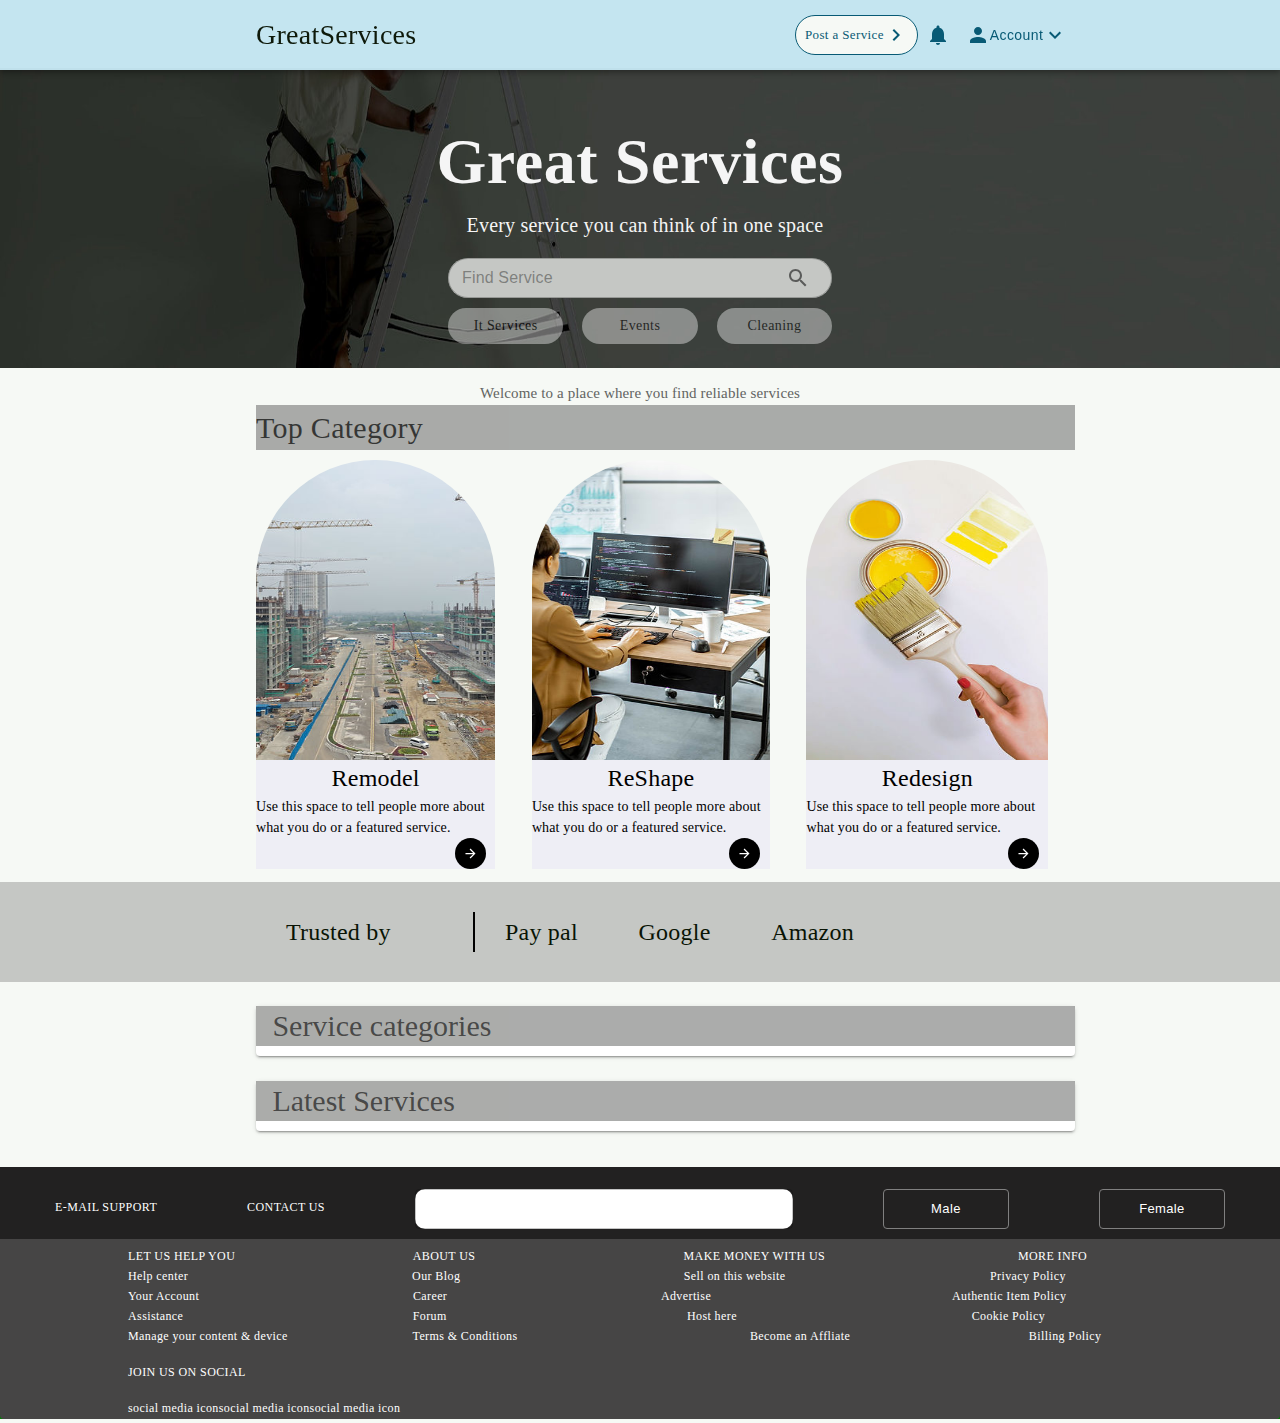
<file: index.html>
<!DOCTYPE html><html><head><meta charSet="utf-8"/><meta name="viewport" content="width=device-width"/><meta name="next-head-count" content="2"/><link rel="preload" href="/_next/static/css/98359453fb28b5a3.css" as="style"/><link rel="stylesheet" href="/_next/static/css/98359453fb28b5a3.css" data-n-g=""/><noscript data-n-css=""></noscript><script defer="" nomodule="" src="/_next/static/chunks/polyfills-5cd94c89d3acac5f.js"></script><script src="/_next/static/chunks/webpack-42cdea76c8170223.js" defer=""></script><script src="/_next/static/chunks/framework-fc97f3f1282ce3ed.js" defer=""></script><script src="/_next/static/chunks/main-f962425130346e35.js" defer=""></script><script src="/_next/static/chunks/pages/_app-fb9372d070f1d190.js" defer=""></script><script src="/_next/static/chunks/75fc9c18-289ba7b5fb63f228.js" defer=""></script><script src="/_next/static/chunks/355-34589a8cf029db88.js" defer=""></script><script src="/_next/static/chunks/627-9a152c84b40244b5.js" defer=""></script><script src="/_next/static/chunks/pages/index-1ee6b5f28a1ac2c1.js" defer=""></script><script src="/_next/static/ibmhQOgrKQSvys7LkEcNM/_buildManifest.js" defer=""></script><script src="/_next/static/ibmhQOgrKQSvys7LkEcNM/_ssgManifest.js" defer=""></script><script src="/_next/static/ibmhQOgrKQSvys7LkEcNM/_middlewareManifest.js" defer=""></script></head><body><div id="__next"><style data-emotion="css 19ggtq3">.css-19ggtq3{height:70px;position:fixed;-webkit-box-pack:center;-ms-flex-pack:center;-webkit-justify-content:center;justify-content:center;display:-webkit-box;display:-webkit-flex;display:-ms-flexbox;display:flex;background:#C3E5F0;opacity:98%;width:100%;postion:relative;}</style><style data-emotion="css mfdd76">.css-mfdd76{display:-webkit-box;display:-webkit-flex;display:-ms-flexbox;display:flex;-webkit-flex-direction:column;-ms-flex-direction:column;flex-direction:column;width:100%;box-sizing:border-box;-webkit-flex-shrink:0;-ms-flex-negative:0;flex-shrink:0;position:fixed;z-index:1100;top:0;left:auto;right:0;background-color:#1976d2;color:#fff;height:70px;position:fixed;-webkit-box-pack:center;-ms-flex-pack:center;-webkit-justify-content:center;justify-content:center;display:-webkit-box;display:-webkit-flex;display:-ms-flexbox;display:flex;background:#C3E5F0;opacity:98%;width:100%;postion:relative;}@media print{.css-mfdd76{position:absolute;}}</style><style data-emotion="css 4yr4hm">.css-4yr4hm{background-color:#fff;color:rgba(0, 0, 0, 0.87);-webkit-transition:box-shadow 300ms cubic-bezier(0.4, 0, 0.2, 1) 0ms;transition:box-shadow 300ms cubic-bezier(0.4, 0, 0.2, 1) 0ms;box-shadow:0px 2px 4px -1px rgba(0,0,0,0.2),0px 4px 5px 0px rgba(0,0,0,0.14),0px 1px 10px 0px rgba(0,0,0,0.12);display:-webkit-box;display:-webkit-flex;display:-ms-flexbox;display:flex;-webkit-flex-direction:column;-ms-flex-direction:column;flex-direction:column;width:100%;box-sizing:border-box;-webkit-flex-shrink:0;-ms-flex-negative:0;flex-shrink:0;position:fixed;z-index:1100;top:0;left:auto;right:0;background-color:#1976d2;color:#fff;height:70px;position:fixed;-webkit-box-pack:center;-ms-flex-pack:center;-webkit-justify-content:center;justify-content:center;display:-webkit-box;display:-webkit-flex;display:-ms-flexbox;display:flex;background:#C3E5F0;opacity:98%;width:100%;postion:relative;}@media print{.css-4yr4hm{position:absolute;}}</style><header class="MuiPaper-root MuiPaper-elevation MuiPaper-elevation4 MuiAppBar-root MuiAppBar-colorPrimary MuiAppBar-positionFixed mui-fixed css-4yr4hm"><div class="navbar__container"><div class="navbar__mainwrapper"><style data-emotion="css 1j3ugep">.css-1j3ugep{color:#091405;font-family:GeoticaW01-FourOpen;font-size:28px;font-family:GeoticaW01-FourOpen;}</style><style data-emotion="css ex8jqt">.css-ex8jqt{margin:0;font-family:"Roboto","Helvetica","Arial",sans-serif;font-weight:400;font-size:1rem;line-height:1.5;letter-spacing:0.00938em;color:#091405;font-family:GeoticaW01-FourOpen;font-size:28px;font-family:GeoticaW01-FourOpen;}</style><p class="MuiTypography-root MuiTypography-body1 css-ex8jqt">GreatServices</p></div><style data-emotion="css ag3hvx">.css-ag3hvx{display:-webkit-box;display:-webkit-flex;display:-ms-flexbox;display:flex;width:100%;-webkit-box-pack:end;-ms-flex-pack:end;-webkit-justify-content:end;justify-content:end;justify-items:end;margin-right:20%;-webkit-align-items:center;-webkit-box-align:center;-ms-flex-align:center;align-items:center;}</style><div class="css-ag3hvx"><style data-emotion="css hjqx6k">.css-hjqx6k{border:1px #035772;height:40px;border-style:solid;border-radius:20px;font-family:Avenir Light;text-transform:none;background:#F6F9F5;color:#035772;font-size:13px;}.css-hjqx6k:hover{background:#035772;color:white;}</style><style data-emotion="css t2egxi">.css-t2egxi{font-family:"Roboto","Helvetica","Arial",sans-serif;font-weight:500;font-size:0.8125rem;line-height:1.75;letter-spacing:0.02857em;text-transform:uppercase;min-width:64px;padding:3px 9px;border-radius:4px;-webkit-transition:background-color 250ms cubic-bezier(0.4, 0, 0.2, 1) 0ms,box-shadow 250ms cubic-bezier(0.4, 0, 0.2, 1) 0ms,border-color 250ms cubic-bezier(0.4, 0, 0.2, 1) 0ms,color 250ms cubic-bezier(0.4, 0, 0.2, 1) 0ms;transition:background-color 250ms cubic-bezier(0.4, 0, 0.2, 1) 0ms,box-shadow 250ms cubic-bezier(0.4, 0, 0.2, 1) 0ms,border-color 250ms cubic-bezier(0.4, 0, 0.2, 1) 0ms,color 250ms cubic-bezier(0.4, 0, 0.2, 1) 0ms;border:1px solid rgba(25, 118, 210, 0.5);color:#1976d2;border:1px #035772;height:40px;border-style:solid;border-radius:20px;font-family:Avenir Light;text-transform:none;background:#F6F9F5;color:#035772;font-size:13px;}.css-t2egxi:hover{-webkit-text-decoration:none;text-decoration:none;background-color:rgba(25, 118, 210, 0.04);border:1px solid #1976d2;}@media (hover: none){.css-t2egxi:hover{background-color:transparent;}}.css-t2egxi.Mui-disabled{color:rgba(0, 0, 0, 0.26);border:1px solid rgba(0, 0, 0, 0.12);}.css-t2egxi:hover{background:#035772;color:white;}</style><style data-emotion="css m3zx1l">.css-m3zx1l{display:-webkit-inline-box;display:-webkit-inline-flex;display:-ms-inline-flexbox;display:inline-flex;-webkit-align-items:center;-webkit-box-align:center;-ms-flex-align:center;align-items:center;-webkit-box-pack:center;-ms-flex-pack:center;-webkit-justify-content:center;justify-content:center;position:relative;box-sizing:border-box;-webkit-tap-highlight-color:transparent;background-color:transparent;outline:0;border:0;margin:0;border-radius:0;padding:0;cursor:pointer;-webkit-user-select:none;-moz-user-select:none;-ms-user-select:none;user-select:none;vertical-align:middle;-moz-appearance:none;-webkit-appearance:none;-webkit-text-decoration:none;text-decoration:none;color:inherit;font-family:"Roboto","Helvetica","Arial",sans-serif;font-weight:500;font-size:0.8125rem;line-height:1.75;letter-spacing:0.02857em;text-transform:uppercase;min-width:64px;padding:3px 9px;border-radius:4px;-webkit-transition:background-color 250ms cubic-bezier(0.4, 0, 0.2, 1) 0ms,box-shadow 250ms cubic-bezier(0.4, 0, 0.2, 1) 0ms,border-color 250ms cubic-bezier(0.4, 0, 0.2, 1) 0ms,color 250ms cubic-bezier(0.4, 0, 0.2, 1) 0ms;transition:background-color 250ms cubic-bezier(0.4, 0, 0.2, 1) 0ms,box-shadow 250ms cubic-bezier(0.4, 0, 0.2, 1) 0ms,border-color 250ms cubic-bezier(0.4, 0, 0.2, 1) 0ms,color 250ms cubic-bezier(0.4, 0, 0.2, 1) 0ms;border:1px solid rgba(25, 118, 210, 0.5);color:#1976d2;border:1px #035772;height:40px;border-style:solid;border-radius:20px;font-family:Avenir Light;text-transform:none;background:#F6F9F5;color:#035772;font-size:13px;}.css-m3zx1l::-moz-focus-inner{border-style:none;}.css-m3zx1l.Mui-disabled{pointer-events:none;cursor:default;}@media print{.css-m3zx1l{-webkit-print-color-adjust:exact;color-adjust:exact;}}.css-m3zx1l:hover{-webkit-text-decoration:none;text-decoration:none;background-color:rgba(25, 118, 210, 0.04);border:1px solid #1976d2;}@media (hover: none){.css-m3zx1l:hover{background-color:transparent;}}.css-m3zx1l.Mui-disabled{color:rgba(0, 0, 0, 0.26);border:1px solid rgba(0, 0, 0, 0.12);}.css-m3zx1l:hover{background:#035772;color:white;}</style><button class="MuiButton-root MuiButton-outlined MuiButton-outlinedPrimary MuiButton-sizeSmall MuiButton-outlinedSizeSmall MuiButtonBase-root css-m3zx1l" tabindex="0" type="button">Post a Service<!-- --> <!-- --><style data-emotion="css tsxbto">.css-tsxbto{-webkit-user-select:none;-moz-user-select:none;-ms-user-select:none;user-select:none;width:1em;height:1em;display:inline-block;fill:currentColor;-webkit-flex-shrink:0;-ms-flex-negative:0;flex-shrink:0;-webkit-transition:fill 200ms cubic-bezier(0.4, 0, 0.2, 1) 0ms;transition:fill 200ms cubic-bezier(0.4, 0, 0.2, 1) 0ms;font-size:1.5rem;-webkit-transform:rotate(270deg);-moz-transform:rotate(270deg);-ms-transform:rotate(270deg);transform:rotate(270deg);}</style><svg class="MuiSvgIcon-root MuiSvgIcon-fontSizeMedium css-tsxbto" focusable="false" aria-hidden="true" viewBox="0 0 24 24" data-testid="KeyboardArrowDownIcon"><path d="M7.41 8.59 12 13.17l4.59-4.58L18 10l-6 6-6-6 1.41-1.41z"></path></svg></button><style data-emotion="css 13yfx58">.css-13yfx58{text-align:center;-webkit-flex:0 0 auto;-ms-flex:0 0 auto;flex:0 0 auto;font-size:1.5rem;padding:8px;border-radius:50%;overflow:visible;color:rgba(0, 0, 0, 0.54);-webkit-transition:background-color 150ms cubic-bezier(0.4, 0, 0.2, 1) 0ms;transition:background-color 150ms cubic-bezier(0.4, 0, 0.2, 1) 0ms;color:#035772;}.css-13yfx58:hover{background-color:rgba(0, 0, 0, 0.04);}@media (hover: none){.css-13yfx58:hover{background-color:transparent;}}.css-13yfx58.Mui-disabled{background-color:transparent;color:rgba(0, 0, 0, 0.26);}</style><style data-emotion="css lg682b">.css-lg682b{display:-webkit-inline-box;display:-webkit-inline-flex;display:-ms-inline-flexbox;display:inline-flex;-webkit-align-items:center;-webkit-box-align:center;-ms-flex-align:center;align-items:center;-webkit-box-pack:center;-ms-flex-pack:center;-webkit-justify-content:center;justify-content:center;position:relative;box-sizing:border-box;-webkit-tap-highlight-color:transparent;background-color:transparent;outline:0;border:0;margin:0;border-radius:0;padding:0;cursor:pointer;-webkit-user-select:none;-moz-user-select:none;-ms-user-select:none;user-select:none;vertical-align:middle;-moz-appearance:none;-webkit-appearance:none;-webkit-text-decoration:none;text-decoration:none;color:inherit;text-align:center;-webkit-flex:0 0 auto;-ms-flex:0 0 auto;flex:0 0 auto;font-size:1.5rem;padding:8px;border-radius:50%;overflow:visible;color:rgba(0, 0, 0, 0.54);-webkit-transition:background-color 150ms cubic-bezier(0.4, 0, 0.2, 1) 0ms;transition:background-color 150ms cubic-bezier(0.4, 0, 0.2, 1) 0ms;color:#035772;}.css-lg682b::-moz-focus-inner{border-style:none;}.css-lg682b.Mui-disabled{pointer-events:none;cursor:default;}@media print{.css-lg682b{-webkit-print-color-adjust:exact;color-adjust:exact;}}.css-lg682b:hover{background-color:rgba(0, 0, 0, 0.04);}@media (hover: none){.css-lg682b:hover{background-color:transparent;}}.css-lg682b.Mui-disabled{background-color:transparent;color:rgba(0, 0, 0, 0.26);}</style><button class="MuiButtonBase-root MuiIconButton-root MuiIconButton-sizeMedium css-lg682b" tabindex="0" type="button"><style data-emotion="css vubbuv">.css-vubbuv{-webkit-user-select:none;-moz-user-select:none;-ms-user-select:none;user-select:none;width:1em;height:1em;display:inline-block;fill:currentColor;-webkit-flex-shrink:0;-ms-flex-negative:0;flex-shrink:0;-webkit-transition:fill 200ms cubic-bezier(0.4, 0, 0.2, 1) 0ms;transition:fill 200ms cubic-bezier(0.4, 0, 0.2, 1) 0ms;font-size:1.5rem;}</style><svg class="MuiSvgIcon-root MuiSvgIcon-fontSizeMedium css-vubbuv" focusable="false" aria-hidden="true" viewBox="0 0 24 24" data-testid="NotificationsIcon"><path d="M12 22c1.1 0 2-.9 2-2h-4c0 1.1.89 2 2 2zm6-6v-5c0-3.07-1.64-5.64-4.5-6.32V4c0-.83-.67-1.5-1.5-1.5s-1.5.67-1.5 1.5v.68C7.63 5.36 6 7.92 6 11v5l-2 2v1h16v-1l-2-2z"></path></svg></button><div><style data-emotion="css 1ozbc02">.css-1ozbc02{color:#035772;text-transform:none;text-transform:none;}</style><style data-emotion="css yiy2y">.css-yiy2y{font-family:"Roboto","Helvetica","Arial",sans-serif;font-weight:500;font-size:0.875rem;line-height:1.75;letter-spacing:0.02857em;text-transform:uppercase;min-width:64px;padding:6px 8px;border-radius:4px;-webkit-transition:background-color 250ms cubic-bezier(0.4, 0, 0.2, 1) 0ms,box-shadow 250ms cubic-bezier(0.4, 0, 0.2, 1) 0ms,border-color 250ms cubic-bezier(0.4, 0, 0.2, 1) 0ms,color 250ms cubic-bezier(0.4, 0, 0.2, 1) 0ms;transition:background-color 250ms cubic-bezier(0.4, 0, 0.2, 1) 0ms,box-shadow 250ms cubic-bezier(0.4, 0, 0.2, 1) 0ms,border-color 250ms cubic-bezier(0.4, 0, 0.2, 1) 0ms,color 250ms cubic-bezier(0.4, 0, 0.2, 1) 0ms;color:#1976d2;color:#035772;text-transform:none;text-transform:none;}.css-yiy2y:hover{-webkit-text-decoration:none;text-decoration:none;background-color:rgba(25, 118, 210, 0.04);}@media (hover: none){.css-yiy2y:hover{background-color:transparent;}}.css-yiy2y.Mui-disabled{color:rgba(0, 0, 0, 0.26);}</style><style data-emotion="css 14f5led">.css-14f5led{display:-webkit-inline-box;display:-webkit-inline-flex;display:-ms-inline-flexbox;display:inline-flex;-webkit-align-items:center;-webkit-box-align:center;-ms-flex-align:center;align-items:center;-webkit-box-pack:center;-ms-flex-pack:center;-webkit-justify-content:center;justify-content:center;position:relative;box-sizing:border-box;-webkit-tap-highlight-color:transparent;background-color:transparent;outline:0;border:0;margin:0;border-radius:0;padding:0;cursor:pointer;-webkit-user-select:none;-moz-user-select:none;-ms-user-select:none;user-select:none;vertical-align:middle;-moz-appearance:none;-webkit-appearance:none;-webkit-text-decoration:none;text-decoration:none;color:inherit;font-family:"Roboto","Helvetica","Arial",sans-serif;font-weight:500;font-size:0.875rem;line-height:1.75;letter-spacing:0.02857em;text-transform:uppercase;min-width:64px;padding:6px 8px;border-radius:4px;-webkit-transition:background-color 250ms cubic-bezier(0.4, 0, 0.2, 1) 0ms,box-shadow 250ms cubic-bezier(0.4, 0, 0.2, 1) 0ms,border-color 250ms cubic-bezier(0.4, 0, 0.2, 1) 0ms,color 250ms cubic-bezier(0.4, 0, 0.2, 1) 0ms;transition:background-color 250ms cubic-bezier(0.4, 0, 0.2, 1) 0ms,box-shadow 250ms cubic-bezier(0.4, 0, 0.2, 1) 0ms,border-color 250ms cubic-bezier(0.4, 0, 0.2, 1) 0ms,color 250ms cubic-bezier(0.4, 0, 0.2, 1) 0ms;color:#1976d2;color:#035772;text-transform:none;text-transform:none;}.css-14f5led::-moz-focus-inner{border-style:none;}.css-14f5led.Mui-disabled{pointer-events:none;cursor:default;}@media print{.css-14f5led{-webkit-print-color-adjust:exact;color-adjust:exact;}}.css-14f5led:hover{-webkit-text-decoration:none;text-decoration:none;background-color:rgba(25, 118, 210, 0.04);}@media (hover: none){.css-14f5led:hover{background-color:transparent;}}.css-14f5led.Mui-disabled{color:rgba(0, 0, 0, 0.26);}</style><button class="MuiButton-root MuiButton-text MuiButton-textPrimary MuiButton-sizeMedium MuiButton-textSizeMedium MuiButtonBase-root css-14f5led" tabindex="0" type="button"><svg class="MuiSvgIcon-root MuiSvgIcon-fontSizeMedium css-vubbuv" focusable="false" aria-hidden="true" viewBox="0 0 24 24" data-testid="PersonIcon"><path d="M12 12c2.21 0 4-1.79 4-4s-1.79-4-4-4-4 1.79-4 4 1.79 4 4 4zm0 2c-2.67 0-8 1.34-8 4v2h16v-2c0-2.66-5.33-4-8-4z"></path></svg> Account <!-- --><svg class="MuiSvgIcon-root MuiSvgIcon-fontSizeMedium css-vubbuv" focusable="false" aria-hidden="true" viewBox="0 0 24 24" data-testid="KeyboardArrowDownIcon"><path d="M7.41 8.59 12 13.17l4.59-4.58L18 10l-6 6-6-6 1.41-1.41z"></path></svg></button> <!-- --></div></div></div></header> <!-- --><div><br/><div class="maindiv"><div style="position:relative;margin-top:50px"><img src="construction.jpg" style="width:100%;height:300px"/><div style="position:absolute;width:100%;bottom:10px;display:flex;align-items:center;flex-direction:column"><style data-emotion="css g7qel0">.css-g7qel0{color:whitesmoke;font-family:avenir;font-weight:bold;font-size:4rem;}</style><style data-emotion="css 14hr3qj">.css-14hr3qj{margin:0;font-family:"Roboto","Helvetica","Arial",sans-serif;font-weight:400;font-size:1rem;line-height:1.5;letter-spacing:0.00938em;color:whitesmoke;font-family:avenir;font-weight:bold;font-size:4rem;}</style><p class="MuiTypography-root MuiTypography-body1 css-14hr3qj">Great Services</p> <!-- --><style data-emotion="css 16k4pd3">.css-16k4pd3{color:whitesmoke;font-family:Avenir Light;font-size:20px;text-align:left;margin-left:10px;}</style><style data-emotion="css 1y7ladj">.css-1y7ladj{margin:0;font-family:"Roboto","Helvetica","Arial",sans-serif;font-weight:400;font-size:1rem;line-height:1.5;letter-spacing:0.00938em;color:whitesmoke;font-family:Avenir Light;font-size:20px;text-align:left;margin-left:10px;}</style><p class="MuiTypography-root MuiTypography-body1 css-1y7ladj">Every service you can think of in one space</p><br/><style data-emotion="css 181uory">.css-181uory{min-width:30%;border:none;border-style:none;background:#C5C7C4;border-radius:20px;outline:0;}.css-181uory fieldset{border-radius:20px;}</style><style data-emotion="css 1m5lynn">.css-1m5lynn{min-width:30%;border:none;border-style:none;background:#C5C7C4;border-radius:20px;outline:0;}.css-1m5lynn fieldset{border-radius:20px;}</style><style data-emotion="css 11do5uw">.css-11do5uw{display:-webkit-inline-box;display:-webkit-inline-flex;display:-ms-inline-flexbox;display:inline-flex;-webkit-flex-direction:column;-ms-flex-direction:column;flex-direction:column;position:relative;min-width:0;padding:0;margin:0;border:0;vertical-align:top;min-width:30%;border:none;border-style:none;background:#C5C7C4;border-radius:20px;outline:0;}.css-11do5uw fieldset{border-radius:20px;}</style><div class="MuiFormControl-root MuiTextField-root css-11do5uw"><style data-emotion="css-global 1prfaxn">@-webkit-keyframes mui-auto-fill{from{display:block;}}@keyframes mui-auto-fill{from{display:block;}}@-webkit-keyframes mui-auto-fill-cancel{from{display:block;}}@keyframes mui-auto-fill-cancel{from{display:block;}}</style><style data-emotion="css 1bn53lx">.css-1bn53lx{font-family:"Roboto","Helvetica","Arial",sans-serif;font-weight:400;font-size:1rem;line-height:1.4375em;letter-spacing:0.00938em;color:rgba(0, 0, 0, 0.87);box-sizing:border-box;position:relative;cursor:text;display:-webkit-inline-box;display:-webkit-inline-flex;display:-ms-inline-flexbox;display:inline-flex;-webkit-align-items:center;-webkit-box-align:center;-ms-flex-align:center;align-items:center;position:relative;border-radius:4px;padding-right:14px;}.css-1bn53lx.Mui-disabled{color:rgba(0, 0, 0, 0.38);cursor:default;}.css-1bn53lx:hover .MuiOutlinedInput-notchedOutline{border-color:rgba(0, 0, 0, 0.87);}@media (hover: none){.css-1bn53lx:hover .MuiOutlinedInput-notchedOutline{border-color:rgba(0, 0, 0, 0.23);}}.css-1bn53lx.Mui-focused .MuiOutlinedInput-notchedOutline{border-color:#1976d2;border-width:2px;}.css-1bn53lx.Mui-error .MuiOutlinedInput-notchedOutline{border-color:#d32f2f;}.css-1bn53lx.Mui-disabled .MuiOutlinedInput-notchedOutline{border-color:rgba(0, 0, 0, 0.26);}</style><div class="MuiOutlinedInput-root MuiInputBase-root MuiInputBase-colorPrimary MuiInputBase-formControl MuiInputBase-sizeSmall MuiInputBase-adornedEnd css-1bn53lx"><style data-emotion="css b52kj1">.css-b52kj1{font:inherit;letter-spacing:inherit;color:currentColor;padding:4px 0 5px;border:0;box-sizing:content-box;background:none;height:1.4375em;margin:0;-webkit-tap-highlight-color:transparent;display:block;min-width:0;width:100%;-webkit-animation-name:mui-auto-fill-cancel;animation-name:mui-auto-fill-cancel;-webkit-animation-duration:10ms;animation-duration:10ms;padding-top:1px;padding:8.5px 14px;padding-right:0;}.css-b52kj1::-webkit-input-placeholder{color:currentColor;opacity:0.42;-webkit-transition:opacity 200ms cubic-bezier(0.4, 0, 0.2, 1) 0ms;transition:opacity 200ms cubic-bezier(0.4, 0, 0.2, 1) 0ms;}.css-b52kj1::-moz-placeholder{color:currentColor;opacity:0.42;-webkit-transition:opacity 200ms cubic-bezier(0.4, 0, 0.2, 1) 0ms;transition:opacity 200ms cubic-bezier(0.4, 0, 0.2, 1) 0ms;}.css-b52kj1:-ms-input-placeholder{color:currentColor;opacity:0.42;-webkit-transition:opacity 200ms cubic-bezier(0.4, 0, 0.2, 1) 0ms;transition:opacity 200ms cubic-bezier(0.4, 0, 0.2, 1) 0ms;}.css-b52kj1::-ms-input-placeholder{color:currentColor;opacity:0.42;-webkit-transition:opacity 200ms cubic-bezier(0.4, 0, 0.2, 1) 0ms;transition:opacity 200ms cubic-bezier(0.4, 0, 0.2, 1) 0ms;}.css-b52kj1:focus{outline:0;}.css-b52kj1:invalid{box-shadow:none;}.css-b52kj1::-webkit-search-decoration{-webkit-appearance:none;}label[data-shrink=false]+.MuiInputBase-formControl .css-b52kj1::-webkit-input-placeholder{opacity:0!important;}label[data-shrink=false]+.MuiInputBase-formControl .css-b52kj1::-moz-placeholder{opacity:0!important;}label[data-shrink=false]+.MuiInputBase-formControl .css-b52kj1:-ms-input-placeholder{opacity:0!important;}label[data-shrink=false]+.MuiInputBase-formControl .css-b52kj1::-ms-input-placeholder{opacity:0!important;}label[data-shrink=false]+.MuiInputBase-formControl .css-b52kj1:focus::-webkit-input-placeholder{opacity:0.42;}label[data-shrink=false]+.MuiInputBase-formControl .css-b52kj1:focus::-moz-placeholder{opacity:0.42;}label[data-shrink=false]+.MuiInputBase-formControl .css-b52kj1:focus:-ms-input-placeholder{opacity:0.42;}label[data-shrink=false]+.MuiInputBase-formControl .css-b52kj1:focus::-ms-input-placeholder{opacity:0.42;}.css-b52kj1.Mui-disabled{opacity:1;-webkit-text-fill-color:rgba(0, 0, 0, 0.38);}.css-b52kj1:-webkit-autofill{-webkit-animation-duration:5000s;animation-duration:5000s;-webkit-animation-name:mui-auto-fill;animation-name:mui-auto-fill;}.css-b52kj1:-webkit-autofill{border-radius:inherit;}</style><input aria-invalid="false" id=":R2mcd6:" placeholder="Find Service" type="text" class="MuiOutlinedInput-input MuiInputBase-input MuiInputBase-inputSizeSmall MuiInputBase-inputAdornedEnd css-b52kj1"/><style data-emotion="css 1a6giau">.css-1a6giau{display:-webkit-box;display:-webkit-flex;display:-ms-flexbox;display:flex;height:0.01em;max-height:2em;-webkit-align-items:center;-webkit-box-align:center;-ms-flex-align:center;align-items:center;white-space:nowrap;color:rgba(0, 0, 0, 0.54);margin-right:8px;}</style><div class="MuiInputAdornment-root MuiInputAdornment-positionStart MuiInputAdornment-outlined MuiInputAdornment-sizeSmall css-1a6giau"><span class="notranslate">​</span><style data-emotion="css vubbuv">.css-vubbuv{-webkit-user-select:none;-moz-user-select:none;-ms-user-select:none;user-select:none;width:1em;height:1em;display:inline-block;fill:currentColor;-webkit-flex-shrink:0;-ms-flex-negative:0;flex-shrink:0;-webkit-transition:fill 200ms cubic-bezier(0.4, 0, 0.2, 1) 0ms;transition:fill 200ms cubic-bezier(0.4, 0, 0.2, 1) 0ms;font-size:1.5rem;}</style><svg class="MuiSvgIcon-root MuiSvgIcon-fontSizeMedium css-vubbuv" focusable="false" aria-hidden="true" viewBox="0 0 24 24" data-testid="SearchIcon"><path d="M15.5 14h-.79l-.28-.27C15.41 12.59 16 11.11 16 9.5 16 5.91 13.09 3 9.5 3S3 5.91 3 9.5 5.91 16 9.5 16c1.61 0 3.09-.59 4.23-1.57l.27.28v.79l5 4.99L20.49 19l-4.99-5zm-6 0C7.01 14 5 11.99 5 9.5S7.01 5 9.5 5 14 7.01 14 9.5 11.99 14 9.5 14z"></path></svg></div><style data-emotion="css 19w1uun">.css-19w1uun{border-color:rgba(0, 0, 0, 0.23);}</style><style data-emotion="css igs3ac">.css-igs3ac{text-align:left;position:absolute;bottom:0;right:0;top:-5px;left:0;margin:0;padding:0 8px;pointer-events:none;border-radius:inherit;border-style:solid;border-width:1px;overflow:hidden;min-width:0%;border-color:rgba(0, 0, 0, 0.23);}</style><fieldset aria-hidden="true" class="MuiOutlinedInput-notchedOutline css-igs3ac"><style data-emotion="css hdw1oc">.css-hdw1oc{float:unset;overflow:hidden;padding:0;line-height:11px;-webkit-transition:width 150ms cubic-bezier(0.0, 0, 0.2, 1) 0ms;transition:width 150ms cubic-bezier(0.0, 0, 0.2, 1) 0ms;}</style><legend class="css-hdw1oc"><span class="notranslate">​</span></legend></fieldset></div></div><style data-emotion="css 25jy81">.css-25jy81{display:-webkit-box;display:-webkit-flex;display:-ms-flexbox;display:flex;-webkit-box-pack:justify;-webkit-justify-content:space-between;justify-content:space-between;margin-top:10px;justify-items:center;width:30%;}</style><div class="css-25jy81"><style data-emotion="css 1fk1pca">.css-1fk1pca{border:#1D67CD;border-radius:60px;border-shadow:1px #000000;background:white;color:black;opacity:40%;text-decoration-color:whitesmoke;width:30%;font-family:serif;text-transform:none;}.css-1fk1pca:hover{background:#689ADE;}</style><style data-emotion="css 18i0bp6">.css-18i0bp6{font-family:"Roboto","Helvetica","Arial",sans-serif;font-weight:500;font-size:0.875rem;line-height:1.75;letter-spacing:0.02857em;text-transform:uppercase;min-width:64px;padding:6px 8px;border-radius:4px;-webkit-transition:background-color 250ms cubic-bezier(0.4, 0, 0.2, 1) 0ms,box-shadow 250ms cubic-bezier(0.4, 0, 0.2, 1) 0ms,border-color 250ms cubic-bezier(0.4, 0, 0.2, 1) 0ms,color 250ms cubic-bezier(0.4, 0, 0.2, 1) 0ms;transition:background-color 250ms cubic-bezier(0.4, 0, 0.2, 1) 0ms,box-shadow 250ms cubic-bezier(0.4, 0, 0.2, 1) 0ms,border-color 250ms cubic-bezier(0.4, 0, 0.2, 1) 0ms,color 250ms cubic-bezier(0.4, 0, 0.2, 1) 0ms;color:#1976d2;border:#1D67CD;border-radius:60px;border-shadow:1px #000000;background:white;color:black;opacity:40%;text-decoration-color:whitesmoke;width:30%;font-family:serif;text-transform:none;}.css-18i0bp6:hover{-webkit-text-decoration:none;text-decoration:none;background-color:rgba(25, 118, 210, 0.04);}@media (hover: none){.css-18i0bp6:hover{background-color:transparent;}}.css-18i0bp6.Mui-disabled{color:rgba(0, 0, 0, 0.26);}.css-18i0bp6:hover{background:#689ADE;}</style><style data-emotion="css 8j9f3r">.css-8j9f3r{display:-webkit-inline-box;display:-webkit-inline-flex;display:-ms-inline-flexbox;display:inline-flex;-webkit-align-items:center;-webkit-box-align:center;-ms-flex-align:center;align-items:center;-webkit-box-pack:center;-ms-flex-pack:center;-webkit-justify-content:center;justify-content:center;position:relative;box-sizing:border-box;-webkit-tap-highlight-color:transparent;background-color:transparent;outline:0;border:0;margin:0;border-radius:0;padding:0;cursor:pointer;-webkit-user-select:none;-moz-user-select:none;-ms-user-select:none;user-select:none;vertical-align:middle;-moz-appearance:none;-webkit-appearance:none;-webkit-text-decoration:none;text-decoration:none;color:inherit;font-family:"Roboto","Helvetica","Arial",sans-serif;font-weight:500;font-size:0.875rem;line-height:1.75;letter-spacing:0.02857em;text-transform:uppercase;min-width:64px;padding:6px 8px;border-radius:4px;-webkit-transition:background-color 250ms cubic-bezier(0.4, 0, 0.2, 1) 0ms,box-shadow 250ms cubic-bezier(0.4, 0, 0.2, 1) 0ms,border-color 250ms cubic-bezier(0.4, 0, 0.2, 1) 0ms,color 250ms cubic-bezier(0.4, 0, 0.2, 1) 0ms;transition:background-color 250ms cubic-bezier(0.4, 0, 0.2, 1) 0ms,box-shadow 250ms cubic-bezier(0.4, 0, 0.2, 1) 0ms,border-color 250ms cubic-bezier(0.4, 0, 0.2, 1) 0ms,color 250ms cubic-bezier(0.4, 0, 0.2, 1) 0ms;color:#1976d2;border:#1D67CD;border-radius:60px;border-shadow:1px #000000;background:white;color:black;opacity:40%;text-decoration-color:whitesmoke;width:30%;font-family:serif;text-transform:none;}.css-8j9f3r::-moz-focus-inner{border-style:none;}.css-8j9f3r.Mui-disabled{pointer-events:none;cursor:default;}@media print{.css-8j9f3r{-webkit-print-color-adjust:exact;color-adjust:exact;}}.css-8j9f3r:hover{-webkit-text-decoration:none;text-decoration:none;background-color:rgba(25, 118, 210, 0.04);}@media (hover: none){.css-8j9f3r:hover{background-color:transparent;}}.css-8j9f3r.Mui-disabled{color:rgba(0, 0, 0, 0.26);}.css-8j9f3r:hover{background:#689ADE;}</style><button class="MuiButton-root MuiButton-text MuiButton-textPrimary MuiButton-sizeMedium MuiButton-textSizeMedium MuiButtonBase-root css-8j9f3r" tabindex="0" type="button">It Services<!-- --></button><button class="MuiButton-root MuiButton-text MuiButton-textPrimary MuiButton-sizeMedium MuiButton-textSizeMedium MuiButtonBase-root css-8j9f3r" tabindex="0" type="button"> Events<!-- --></button><button class="MuiButton-root MuiButton-text MuiButton-textPrimary MuiButton-sizeMedium MuiButton-textSizeMedium MuiButtonBase-root css-8j9f3r" tabindex="0" type="button">Cleaning<!-- --></button></div><br/></div></div><div style="display:flex;justify-content:center;margin-top:10px"><style data-emotion="css 143ddub">.css-143ddub{margin:0;font-family:"Roboto","Helvetica","Arial",sans-serif;font-weight:400;font-size:1rem;line-height:1.5;letter-spacing:0.00938em;color:#626462;font-family:Avenir Light;font-size:15px;}</style><p class="MuiTypography-root MuiTypography-body1 css-143ddub">Welcome to a place where you find reliable services</p></div></div><div class="navbar__mycontainer"><style data-emotion="css e2y84v">.css-e2y84v{background:#949593;opacity:78%;width:80%;}</style><style data-emotion="css rhiyfh">.css-rhiyfh{background:#949593;opacity:78%;width:80%;}</style><div class="MuiBox-root css-rhiyfh"><style data-emotion="css 1aakpq1">.css-1aakpq1{font-size:30px;font-family:caudex;}</style><style data-emotion="css 1audxx3">.css-1audxx3{margin:0;font-family:"Roboto","Helvetica","Arial",sans-serif;font-weight:400;font-size:1rem;line-height:1.5;letter-spacing:0.00938em;font-size:30px;font-family:caudex;}</style><p class="MuiTypography-root MuiTypography-body1 css-1audxx3">Top Category</p></div><div class="navbar__catwrapper"><style data-emotion="css dst94y">.css-dst94y{display:grid;width:80%;margin-top:1%;grid-template-columns:auto auto auto;gap:10px;}</style><div class="css-dst94y"><div><div style="display:flex;flex-direction:column;width:90%"><img alt="construction" src="road.jpg" style="border-top-left-radius:250px;border-top-right-radius:250px;height:300px;width:100%"/><div style="background:#EEEEF5"><style data-emotion="css insxnn">.css-insxnn{font-size:24px;font-family:Helvetica Bold;text-align:center;}</style><style data-emotion="css 12nhkhi">.css-12nhkhi{margin:0;font-family:"Roboto","Helvetica","Arial",sans-serif;font-weight:400;font-size:1rem;line-height:1.5;letter-spacing:0.00938em;font-size:24px;font-family:Helvetica Bold;text-align:center;}</style><p class="MuiTypography-root MuiTypography-body1 css-12nhkhi">Remodel</p><style data-emotion="css 1yqifvd">.css-1yqifvd{font-family:Helvetica Light;font-size:14px;}</style><style data-emotion="css 156qgkr">.css-156qgkr{margin:0;font-family:"Roboto","Helvetica","Arial",sans-serif;font-weight:400;font-size:1rem;line-height:1.5;letter-spacing:0.00938em;font-family:Helvetica Light;font-size:14px;}</style><p class="MuiTypography-root MuiTypography-body1 css-156qgkr">Use this space to tell people more about what you do or a featured service.</p><div style="display:flex;justify-content:end;margin-right:4%"><style data-emotion="css dwlly0">.css-dwlly0{background:black;background:black;}.css-dwlly0:hover{background:black;}</style><style data-emotion="css r5289w">.css-r5289w{text-align:center;-webkit-flex:0 0 auto;-ms-flex:0 0 auto;flex:0 0 auto;font-size:1.5rem;padding:8px;border-radius:50%;overflow:visible;color:rgba(0, 0, 0, 0.54);-webkit-transition:background-color 150ms cubic-bezier(0.4, 0, 0.2, 1) 0ms;transition:background-color 150ms cubic-bezier(0.4, 0, 0.2, 1) 0ms;background:black;background:black;}.css-r5289w:hover{background-color:rgba(0, 0, 0, 0.04);}@media (hover: none){.css-r5289w:hover{background-color:transparent;}}.css-r5289w.Mui-disabled{background-color:transparent;color:rgba(0, 0, 0, 0.26);}.css-r5289w:hover{background:black;}</style><style data-emotion="css 1crq10i">.css-1crq10i{display:-webkit-inline-box;display:-webkit-inline-flex;display:-ms-inline-flexbox;display:inline-flex;-webkit-align-items:center;-webkit-box-align:center;-ms-flex-align:center;align-items:center;-webkit-box-pack:center;-ms-flex-pack:center;-webkit-justify-content:center;justify-content:center;position:relative;box-sizing:border-box;-webkit-tap-highlight-color:transparent;background-color:transparent;outline:0;border:0;margin:0;border-radius:0;padding:0;cursor:pointer;-webkit-user-select:none;-moz-user-select:none;-ms-user-select:none;user-select:none;vertical-align:middle;-moz-appearance:none;-webkit-appearance:none;-webkit-text-decoration:none;text-decoration:none;color:inherit;text-align:center;-webkit-flex:0 0 auto;-ms-flex:0 0 auto;flex:0 0 auto;font-size:1.5rem;padding:8px;border-radius:50%;overflow:visible;color:rgba(0, 0, 0, 0.54);-webkit-transition:background-color 150ms cubic-bezier(0.4, 0, 0.2, 1) 0ms;transition:background-color 150ms cubic-bezier(0.4, 0, 0.2, 1) 0ms;background:black;background:black;}.css-1crq10i::-moz-focus-inner{border-style:none;}.css-1crq10i.Mui-disabled{pointer-events:none;cursor:default;}@media print{.css-1crq10i{-webkit-print-color-adjust:exact;color-adjust:exact;}}.css-1crq10i:hover{background-color:rgba(0, 0, 0, 0.04);}@media (hover: none){.css-1crq10i:hover{background-color:transparent;}}.css-1crq10i.Mui-disabled{background-color:transparent;color:rgba(0, 0, 0, 0.26);}.css-1crq10i:hover{background:black;}</style><button class="MuiButtonBase-root MuiIconButton-root MuiIconButton-sizeMedium css-1crq10i" tabindex="0" type="button"><style data-emotion="css 836yd8">.css-836yd8{-webkit-user-select:none;-moz-user-select:none;-ms-user-select:none;user-select:none;width:1em;height:1em;display:inline-block;fill:currentColor;-webkit-flex-shrink:0;-ms-flex-negative:0;flex-shrink:0;-webkit-transition:fill 200ms cubic-bezier(0.4, 0, 0.2, 1) 0ms;transition:fill 200ms cubic-bezier(0.4, 0, 0.2, 1) 0ms;font-size:1.5rem;color:white;font-size:15px;}</style><svg class="MuiSvgIcon-root MuiSvgIcon-fontSizeMedium css-836yd8" focusable="false" aria-hidden="true" viewBox="0 0 24 24" data-testid="ArrowForwardIcon"><path d="m12 4-1.41 1.41L16.17 11H4v2h12.17l-5.58 5.59L12 20l8-8z"></path></svg></button></div></div></div></div><div><div style="display:flex;flex-direction:column;width:90%"><img alt="computer" src="itservices.jpg" style="border-top-left-radius:250px;border-top-right-radius:250px;height:300px;width:100%"/><div style="background:#EEEEF5"><p class="MuiTypography-root MuiTypography-body1 css-12nhkhi">ReShape</p><p class="MuiTypography-root MuiTypography-body1 css-156qgkr">Use this space to tell people more about what you do or a featured service.</p><div style="display:flex;justify-content:end;margin-right:4%"><button class="MuiButtonBase-root MuiIconButton-root MuiIconButton-sizeMedium css-1crq10i" tabindex="0" type="button"><svg class="MuiSvgIcon-root MuiSvgIcon-fontSizeMedium css-836yd8" focusable="false" aria-hidden="true" viewBox="0 0 24 24" data-testid="ArrowForwardIcon"><path d="m12 4-1.41 1.41L16.17 11H4v2h12.17l-5.58 5.59L12 20l8-8z"></path></svg></button></div></div></div></div><div><div style="display:flex;flex-direction:column;width:90%"><img alt="design" src="design.jpg" style="border-top-left-radius:250px;border-top-right-radius:250px;height:300px;width:100%"/><div style="background:#EEEEF5"><p class="MuiTypography-root MuiTypography-body1 css-12nhkhi">Redesign</p><p class="MuiTypography-root MuiTypography-body1 css-156qgkr">Use this space to tell people more about what you do or a featured service.</p><div style="display:flex;justify-content:end;margin-right:4%"><button class="MuiButtonBase-root MuiIconButton-root MuiIconButton-sizeMedium css-1crq10i" tabindex="0" type="button"><svg class="MuiSvgIcon-root MuiSvgIcon-fontSizeMedium css-836yd8" focusable="false" aria-hidden="true" viewBox="0 0 24 24" data-testid="ArrowForwardIcon"><path d="m12 4-1.41 1.41L16.17 11H4v2h12.17l-5.58 5.59L12 20l8-8z"></path></svg></button></div></div></div></div></div></div></div><div style="background:#C5C7C4;margin-top:1%;height:100px"><div class="navbar__mycontainer"><div class="navbar__catwrapper"><style data-emotion="css 1vfc8nq">.css-1vfc8nq{width:80%;height:100px;margin-left:30px;display:-webkit-box;display:-webkit-flex;display:-ms-flexbox;display:flex;-webkit-align-items:center;-webkit-box-align:center;-ms-flex-align:center;align-items:center;}</style><div class="css-1vfc8nq"><style data-emotion="css ifqf2o">.css-ifqf2o{font-family:EB Garamond;font-size:24px;color:#091405;}</style><style data-emotion="css rmyp63">.css-rmyp63{margin:0;font-family:"Roboto","Helvetica","Arial",sans-serif;font-weight:400;font-size:1rem;line-height:1.5;letter-spacing:0.00938em;font-family:EB Garamond;font-size:24px;color:#091405;}</style><p class="MuiTypography-root MuiTypography-body1 css-rmyp63">Trusted by</p><style data-emotion="css zien5r">.css-zien5r{width:1px;border:black 1px;opacity:100%;border-style:solid;margin-left:10%;height:40px;}</style><style data-emotion="css l26z7t">.css-l26z7t{margin:0;-webkit-flex-shrink:0;-ms-flex-negative:0;flex-shrink:0;border-width:0;border-style:solid;border-color:rgba(0, 0, 0, 0.12);border-bottom-width:0;height:100%;border-right-width:thin;width:1px;border:black 1px;opacity:100%;border-style:solid;margin-left:10%;height:40px;}</style><hr class="MuiDivider-root MuiDivider-fullWidth MuiDivider-vertical css-l26z7t"/><div style="display:flex;justify-content:space-around;justify-items:center;width:50%"><p class="MuiTypography-root MuiTypography-body1 css-rmyp63">Pay pal</p><p class="MuiTypography-root MuiTypography-body1 css-rmyp63">Google</p><p class="MuiTypography-root MuiTypography-body1 css-rmyp63">Amazon</p></div></div></div></div></div><div class="navbar__mycontainer"><div class="navbar__catwrapper"><div style="width:80%"><style data-emotion="css li77g6">.css-li77g6{background-color:#fff;color:rgba(0, 0, 0, 0.87);-webkit-transition:box-shadow 300ms cubic-bezier(0.4, 0, 0.2, 1) 0ms;transition:box-shadow 300ms cubic-bezier(0.4, 0, 0.2, 1) 0ms;border-radius:4px;box-shadow:0px 3px 1px -2px rgba(0,0,0,0.2),0px 2px 2px 0px rgba(0,0,0,0.14),0px 1px 5px 0px rgba(0,0,0,0.12);}</style><div class="MuiPaper-root MuiPaper-elevation MuiPaper-rounded MuiPaper-elevation2 css-li77g6"><style data-emotion="css 17q3uev">.css-17q3uev{background:#949593;opacity:78%;width:100%;margin-top:3%;}</style><style data-emotion="css 18sya1h">.css-18sya1h{background:#949593;opacity:78%;width:100%;margin-top:3%;}</style><div class="MuiBox-root css-18sya1h"><style data-emotion="css 1aakpq1">.css-1aakpq1{font-size:30px;font-family:caudex;}</style><style data-emotion="css 11728a3">.css-11728a3{margin:0;font-family:"Roboto","Helvetica","Arial",sans-serif;font-weight:400;font-size:1.5rem;line-height:1.334;letter-spacing:0em;font-size:30px;font-family:caudex;}</style><h5 class="MuiTypography-root MuiTypography-h5 css-11728a3" style="margin-left:2%;font-family:serif">Service categories</h5></div><div class="flexitems__avalableservice"></div></div></div></div></div><div class="navbar__mycontainer"><div class="navbar__catwrapper"><div style="width:80%"><style data-emotion="css 2yrkzn">.css-2yrkzn{background-color:#fff;color:rgba(0, 0, 0, 0.87);-webkit-transition:box-shadow 300ms cubic-bezier(0.4, 0, 0.2, 1) 0ms;transition:box-shadow 300ms cubic-bezier(0.4, 0, 0.2, 1) 0ms;border-radius:4px;box-shadow:0px 3px 1px -2px rgba(0,0,0,0.2),0px 2px 2px 0px rgba(0,0,0,0.14),0px 1px 5px 0px rgba(0,0,0,0.12);height:110%;}</style><div class="MuiPaper-root MuiPaper-elevation MuiPaper-rounded MuiPaper-elevation2 css-2yrkzn"><style data-emotion="css 17q3uev">.css-17q3uev{background:#949593;opacity:78%;width:100%;margin-top:3%;}</style><style data-emotion="css 18sya1h">.css-18sya1h{background:#949593;opacity:78%;width:100%;margin-top:3%;}</style><div class="MuiBox-root css-18sya1h"><style data-emotion="css 1aakpq1">.css-1aakpq1{font-size:30px;font-family:caudex;}</style><style data-emotion="css 11728a3">.css-11728a3{margin:0;font-family:"Roboto","Helvetica","Arial",sans-serif;font-weight:400;font-size:1.5rem;line-height:1.334;letter-spacing:0em;font-size:30px;font-family:caudex;}</style><h5 class="MuiTypography-root MuiTypography-h5 css-11728a3" style="margin-left:2%;font-family:serif">Latest Services</h5></div><div class="flexitems__latestservices"> <!-- --></div></div><br/><br/></div></div></div></div> <!-- --><div class="footer"><div style="width:100%"><style data-emotion="css qqvn1v">.css-qqvn1v{background-color:#fff;color:rgba(0, 0, 0, 0.87);-webkit-transition:box-shadow 300ms cubic-bezier(0.4, 0, 0.2, 1) 0ms;transition:box-shadow 300ms cubic-bezier(0.4, 0, 0.2, 1) 0ms;border-radius:4px;box-shadow:none;background:#464545;line-height:60px;}</style><div class="MuiPaper-root MuiPaper-elevation MuiPaper-rounded MuiPaper-elevation0 css-qqvn1v"><div class="footer__container"><div class="footer__child"><style data-emotion="css 1a6c3vu">.css-1a6c3vu{position:relative;top:40%;color:white;font-family:serif;}</style><style data-emotion="css 1s0te08">.css-1s0te08{margin:0;font-family:"Roboto","Helvetica","Arial",sans-serif;font-weight:400;font-size:0.75rem;line-height:1.66;letter-spacing:0.03333em;position:relative;top:40%;color:white;font-family:serif;}</style><span class="MuiTypography-root MuiTypography-caption css-1s0te08">E-MAIL SUPPORT</span><span class="MuiTypography-root MuiTypography-caption css-1s0te08">CONTACT US</span><style data-emotion="css 1f30gv7">.css-1f30gv7{background:white;width:30%;margin-top:1%;border-radius:10px;}</style><style data-emotion="css ggm0xj">.css-ggm0xj{background:white;width:30%;margin-top:1%;border-radius:10px;}</style><style data-emotion="css 1dus4h6">.css-1dus4h6{display:-webkit-inline-box;display:-webkit-inline-flex;display:-ms-inline-flexbox;display:inline-flex;-webkit-flex-direction:column;-ms-flex-direction:column;flex-direction:column;position:relative;min-width:0;padding:0;margin:0;border:0;vertical-align:top;background:white;width:30%;margin-top:1%;border-radius:10px;}</style><div class="MuiFormControl-root MuiTextField-root css-1dus4h6"><style data-emotion="css-global 1prfaxn">@-webkit-keyframes mui-auto-fill{from{display:block;}}@keyframes mui-auto-fill{from{display:block;}}@-webkit-keyframes mui-auto-fill-cancel{from{display:block;}}@keyframes mui-auto-fill-cancel{from{display:block;}}</style><style data-emotion="css 1v4ccyo">.css-1v4ccyo{font-family:"Roboto","Helvetica","Arial",sans-serif;font-weight:400;font-size:1rem;line-height:1.4375em;letter-spacing:0.00938em;color:rgba(0, 0, 0, 0.87);box-sizing:border-box;position:relative;cursor:text;display:-webkit-inline-box;display:-webkit-inline-flex;display:-ms-inline-flexbox;display:inline-flex;-webkit-align-items:center;-webkit-box-align:center;-ms-flex-align:center;align-items:center;position:relative;border-radius:4px;}.css-1v4ccyo.Mui-disabled{color:rgba(0, 0, 0, 0.38);cursor:default;}.css-1v4ccyo:hover .MuiOutlinedInput-notchedOutline{border-color:rgba(0, 0, 0, 0.87);}@media (hover: none){.css-1v4ccyo:hover .MuiOutlinedInput-notchedOutline{border-color:rgba(0, 0, 0, 0.23);}}.css-1v4ccyo.Mui-focused .MuiOutlinedInput-notchedOutline{border-color:#1976d2;border-width:2px;}.css-1v4ccyo.Mui-error .MuiOutlinedInput-notchedOutline{border-color:#d32f2f;}.css-1v4ccyo.Mui-disabled .MuiOutlinedInput-notchedOutline{border-color:rgba(0, 0, 0, 0.26);}</style><div class="MuiOutlinedInput-root MuiInputBase-root MuiInputBase-colorPrimary MuiInputBase-formControl MuiInputBase-sizeSmall css-1v4ccyo"><style data-emotion="css 1o6z5ng">.css-1o6z5ng{font:inherit;letter-spacing:inherit;color:currentColor;padding:4px 0 5px;border:0;box-sizing:content-box;background:none;height:1.4375em;margin:0;-webkit-tap-highlight-color:transparent;display:block;min-width:0;width:100%;-webkit-animation-name:mui-auto-fill-cancel;animation-name:mui-auto-fill-cancel;-webkit-animation-duration:10ms;animation-duration:10ms;padding-top:1px;padding:8.5px 14px;}.css-1o6z5ng::-webkit-input-placeholder{color:currentColor;opacity:0.42;-webkit-transition:opacity 200ms cubic-bezier(0.4, 0, 0.2, 1) 0ms;transition:opacity 200ms cubic-bezier(0.4, 0, 0.2, 1) 0ms;}.css-1o6z5ng::-moz-placeholder{color:currentColor;opacity:0.42;-webkit-transition:opacity 200ms cubic-bezier(0.4, 0, 0.2, 1) 0ms;transition:opacity 200ms cubic-bezier(0.4, 0, 0.2, 1) 0ms;}.css-1o6z5ng:-ms-input-placeholder{color:currentColor;opacity:0.42;-webkit-transition:opacity 200ms cubic-bezier(0.4, 0, 0.2, 1) 0ms;transition:opacity 200ms cubic-bezier(0.4, 0, 0.2, 1) 0ms;}.css-1o6z5ng::-ms-input-placeholder{color:currentColor;opacity:0.42;-webkit-transition:opacity 200ms cubic-bezier(0.4, 0, 0.2, 1) 0ms;transition:opacity 200ms cubic-bezier(0.4, 0, 0.2, 1) 0ms;}.css-1o6z5ng:focus{outline:0;}.css-1o6z5ng:invalid{box-shadow:none;}.css-1o6z5ng::-webkit-search-decoration{-webkit-appearance:none;}label[data-shrink=false]+.MuiInputBase-formControl .css-1o6z5ng::-webkit-input-placeholder{opacity:0!important;}label[data-shrink=false]+.MuiInputBase-formControl .css-1o6z5ng::-moz-placeholder{opacity:0!important;}label[data-shrink=false]+.MuiInputBase-formControl .css-1o6z5ng:-ms-input-placeholder{opacity:0!important;}label[data-shrink=false]+.MuiInputBase-formControl .css-1o6z5ng::-ms-input-placeholder{opacity:0!important;}label[data-shrink=false]+.MuiInputBase-formControl .css-1o6z5ng:focus::-webkit-input-placeholder{opacity:0.42;}label[data-shrink=false]+.MuiInputBase-formControl .css-1o6z5ng:focus::-moz-placeholder{opacity:0.42;}label[data-shrink=false]+.MuiInputBase-formControl .css-1o6z5ng:focus:-ms-input-placeholder{opacity:0.42;}label[data-shrink=false]+.MuiInputBase-formControl .css-1o6z5ng:focus::-ms-input-placeholder{opacity:0.42;}.css-1o6z5ng.Mui-disabled{opacity:1;-webkit-text-fill-color:rgba(0, 0, 0, 0.38);}.css-1o6z5ng:-webkit-autofill{-webkit-animation-duration:5000s;animation-duration:5000s;-webkit-animation-name:mui-auto-fill;animation-name:mui-auto-fill;}.css-1o6z5ng:-webkit-autofill{border-radius:inherit;}</style><input aria-invalid="false" id=":R9kdm:" type="text" class="MuiOutlinedInput-input MuiInputBase-input MuiInputBase-inputSizeSmall css-1o6z5ng"/><style data-emotion="css 19w1uun">.css-19w1uun{border-color:rgba(0, 0, 0, 0.23);}</style><style data-emotion="css igs3ac">.css-igs3ac{text-align:left;position:absolute;bottom:0;right:0;top:-5px;left:0;margin:0;padding:0 8px;pointer-events:none;border-radius:inherit;border-style:solid;border-width:1px;overflow:hidden;min-width:0%;border-color:rgba(0, 0, 0, 0.23);}</style><fieldset aria-hidden="true" class="MuiOutlinedInput-notchedOutline css-igs3ac"><style data-emotion="css hdw1oc">.css-hdw1oc{float:unset;overflow:hidden;padding:0;line-height:11px;-webkit-transition:width 150ms cubic-bezier(0.0, 0, 0.2, 1) 0ms;transition:width 150ms cubic-bezier(0.0, 0, 0.2, 1) 0ms;}</style><legend class="css-hdw1oc"><span class="notranslate">​</span></legend></fieldset></div></div><style data-emotion="css 1et9v4r">.css-1et9v4r{color:white;border-color:grey;margin-top:1%;width:10%;height:40px;text-transform:none;}</style><style data-emotion="css 1ovw02b">.css-1ovw02b{font-family:"Roboto","Helvetica","Arial",sans-serif;font-weight:500;font-size:0.8125rem;line-height:1.75;letter-spacing:0.02857em;text-transform:uppercase;min-width:64px;padding:3px 9px;border-radius:4px;-webkit-transition:background-color 250ms cubic-bezier(0.4, 0, 0.2, 1) 0ms,box-shadow 250ms cubic-bezier(0.4, 0, 0.2, 1) 0ms,border-color 250ms cubic-bezier(0.4, 0, 0.2, 1) 0ms,color 250ms cubic-bezier(0.4, 0, 0.2, 1) 0ms;transition:background-color 250ms cubic-bezier(0.4, 0, 0.2, 1) 0ms,box-shadow 250ms cubic-bezier(0.4, 0, 0.2, 1) 0ms,border-color 250ms cubic-bezier(0.4, 0, 0.2, 1) 0ms,color 250ms cubic-bezier(0.4, 0, 0.2, 1) 0ms;border:1px solid rgba(25, 118, 210, 0.5);color:#1976d2;color:white;border-color:grey;margin-top:1%;width:10%;height:40px;text-transform:none;}.css-1ovw02b:hover{-webkit-text-decoration:none;text-decoration:none;background-color:rgba(25, 118, 210, 0.04);border:1px solid #1976d2;}@media (hover: none){.css-1ovw02b:hover{background-color:transparent;}}.css-1ovw02b.Mui-disabled{color:rgba(0, 0, 0, 0.26);border:1px solid rgba(0, 0, 0, 0.12);}</style><style data-emotion="css llesej">.css-llesej{display:-webkit-inline-box;display:-webkit-inline-flex;display:-ms-inline-flexbox;display:inline-flex;-webkit-align-items:center;-webkit-box-align:center;-ms-flex-align:center;align-items:center;-webkit-box-pack:center;-ms-flex-pack:center;-webkit-justify-content:center;justify-content:center;position:relative;box-sizing:border-box;-webkit-tap-highlight-color:transparent;background-color:transparent;outline:0;border:0;margin:0;border-radius:0;padding:0;cursor:pointer;-webkit-user-select:none;-moz-user-select:none;-ms-user-select:none;user-select:none;vertical-align:middle;-moz-appearance:none;-webkit-appearance:none;-webkit-text-decoration:none;text-decoration:none;color:inherit;font-family:"Roboto","Helvetica","Arial",sans-serif;font-weight:500;font-size:0.8125rem;line-height:1.75;letter-spacing:0.02857em;text-transform:uppercase;min-width:64px;padding:3px 9px;border-radius:4px;-webkit-transition:background-color 250ms cubic-bezier(0.4, 0, 0.2, 1) 0ms,box-shadow 250ms cubic-bezier(0.4, 0, 0.2, 1) 0ms,border-color 250ms cubic-bezier(0.4, 0, 0.2, 1) 0ms,color 250ms cubic-bezier(0.4, 0, 0.2, 1) 0ms;transition:background-color 250ms cubic-bezier(0.4, 0, 0.2, 1) 0ms,box-shadow 250ms cubic-bezier(0.4, 0, 0.2, 1) 0ms,border-color 250ms cubic-bezier(0.4, 0, 0.2, 1) 0ms,color 250ms cubic-bezier(0.4, 0, 0.2, 1) 0ms;border:1px solid rgba(25, 118, 210, 0.5);color:#1976d2;color:white;border-color:grey;margin-top:1%;width:10%;height:40px;text-transform:none;}.css-llesej::-moz-focus-inner{border-style:none;}.css-llesej.Mui-disabled{pointer-events:none;cursor:default;}@media print{.css-llesej{-webkit-print-color-adjust:exact;color-adjust:exact;}}.css-llesej:hover{-webkit-text-decoration:none;text-decoration:none;background-color:rgba(25, 118, 210, 0.04);border:1px solid #1976d2;}@media (hover: none){.css-llesej:hover{background-color:transparent;}}.css-llesej.Mui-disabled{color:rgba(0, 0, 0, 0.26);border:1px solid rgba(0, 0, 0, 0.12);}</style><button class="MuiButton-root MuiButton-outlined MuiButton-outlinedPrimary MuiButton-sizeSmall MuiButton-outlinedSizeSmall MuiButtonBase-root css-llesej" tabindex="0" type="button">Male<!-- --></button><button class="MuiButton-root MuiButton-outlined MuiButton-outlinedPrimary MuiButton-sizeSmall MuiButton-outlinedSizeSmall MuiButtonBase-root css-llesej" tabindex="0" type="button">Female<!-- --></button></div><div></div></div><div style="display:grid;column-gap:0%;margin-left:10%;grid-template-columns:auto auto auto auto"><span class="MuiTypography-root MuiTypography-caption css-1s0te08">LET US HELP YOU</span><style data-emotion="css fn6lj0">.css-fn6lj0{position:relative;top:40%;color:white;font-family:serif;position:relative;left:-6%;}</style><style data-emotion="css tf3x5a">.css-tf3x5a{margin:0;font-family:"Roboto","Helvetica","Arial",sans-serif;font-weight:400;font-size:0.75rem;line-height:1.66;letter-spacing:0.03333em;position:relative;top:40%;color:white;font-family:serif;position:relative;left:-6%;}</style><span class="MuiTypography-root MuiTypography-caption css-tf3x5a">ABOUT US</span><span class="MuiTypography-root MuiTypography-caption css-1s0te08">MAKE MONEY WITH US</span><span class="MuiTypography-root MuiTypography-caption css-1s0te08">MORE INFO</span></div><div style="display:grid;margin-left:10%;grid-template-columns:auto auto auto auto"><span class="MuiTypography-root MuiTypography-caption css-1s0te08">Help center</span><style data-emotion="css 1gpevsd">.css-1gpevsd{position:relative;top:40%;color:white;font-family:serif;margin-left:10px;}</style><style data-emotion="css 1a7komo">.css-1a7komo{margin:0;font-family:"Roboto","Helvetica","Arial",sans-serif;font-weight:400;font-size:0.75rem;line-height:1.66;letter-spacing:0.03333em;position:relative;top:40%;color:white;font-family:serif;margin-left:10px;}</style><span class="MuiTypography-root MuiTypography-caption css-1a7komo">Our Blog</span><style data-emotion="css z88yda">.css-z88yda{position:relative;top:40%;color:white;font-family:serif;position:relative;left:3%;}</style><style data-emotion="css 35iuzx">.css-35iuzx{margin:0;font-family:"Roboto","Helvetica","Arial",sans-serif;font-weight:400;font-size:0.75rem;line-height:1.66;letter-spacing:0.03333em;position:relative;top:40%;color:white;font-family:serif;position:relative;left:3%;}</style><span class="MuiTypography-root MuiTypography-caption css-35iuzx">Sell on this website</span><span class="MuiTypography-root MuiTypography-caption css-1s0te08">Privacy Policy</span></div><div style="display:grid;column-gap:0%;margin-left:10%;grid-template-columns:auto auto auto auto"><span class="MuiTypography-root MuiTypography-caption css-1s0te08">Your Account</span><span class="MuiTypography-root MuiTypography-caption css-1s0te08">Career</span><span class="MuiTypography-root MuiTypography-caption css-1s0te08">Advertise</span><span class="MuiTypography-root MuiTypography-caption css-1s0te08">        Authentic Item Policy</span></div><div style="display:grid;column-gap:0%;margin-left:10%;grid-template-columns:auto auto auto auto"><span class="MuiTypography-root MuiTypography-caption css-1s0te08">Assistance</span><style data-emotion="css 1razoh7">.css-1razoh7{position:relative;top:40%;color:white;font-family:serif;position:relative;left:-2%;}</style><style data-emotion="css ip62wd">.css-ip62wd{margin:0;font-family:"Roboto","Helvetica","Arial",sans-serif;font-weight:400;font-size:0.75rem;line-height:1.66;letter-spacing:0.03333em;position:relative;top:40%;color:white;font-family:serif;position:relative;left:-2%;}</style><span class="MuiTypography-root MuiTypography-caption css-ip62wd">Forum</span><span class="MuiTypography-root MuiTypography-caption css-1s0te08">Host here</span><style data-emotion="css hpgmf4">.css-hpgmf4{position:relative;top:40%;color:white;font-family:serif;position:relative;}</style><style data-emotion="css 1ji85u2">.css-1ji85u2{margin:0;font-family:"Roboto","Helvetica","Arial",sans-serif;font-weight:400;font-size:0.75rem;line-height:1.66;letter-spacing:0.03333em;position:relative;top:40%;color:white;font-family:serif;position:relative;}</style><span class="MuiTypography-root MuiTypography-caption css-1ji85u2">Cookie Policy</span></div><div style="display:grid;margin-left:10%;grid-template-columns:auto auto auto auto"><span class="MuiTypography-root MuiTypography-caption css-1s0te08">Manage your content &amp; device</span><style data-emotion="css 1fagzeq">.css-1fagzeq{position:relative;top:40%;color:white;font-family:serif;position:relative;right:19%;}</style><style data-emotion="css 1xviiz9">.css-1xviiz9{margin:0;font-family:"Roboto","Helvetica","Arial",sans-serif;font-weight:400;font-size:0.75rem;line-height:1.66;letter-spacing:0.03333em;position:relative;top:40%;color:white;font-family:serif;position:relative;right:19%;}</style><span class="MuiTypography-root MuiTypography-caption css-1xviiz9">Terms &amp; Conditions</span><span class="MuiTypography-root MuiTypography-caption css-1ji85u2">Become an Affliate</span><span class="MuiTypography-root MuiTypography-caption css-1ji85u2">Billing Policy</span></div><div style="display:grid;gap:20px;margin-left:10%;grid-template-columns:auto auto auto auto"><span class="MuiTypography-root MuiTypography-caption css-1s0te08">JOIN US ON SOCIAL</span><br/></div><div style="display:flex;margin-left:10%"><span class="MuiTypography-root MuiTypography-caption css-1s0te08">social media icon</span><span class="MuiTypography-root MuiTypography-caption css-1s0te08">social media icon</span><span class="MuiTypography-root MuiTypography-caption css-1s0te08">social media icon</span></div></div></div></div></div><script id="__NEXT_DATA__" type="application/json">{"props":{"pageProps":{}},"page":"/","query":{},"buildId":"ibmhQOgrKQSvys7LkEcNM","nextExport":true,"autoExport":true,"isFallback":false,"scriptLoader":[]}</script></body></html>
</file>
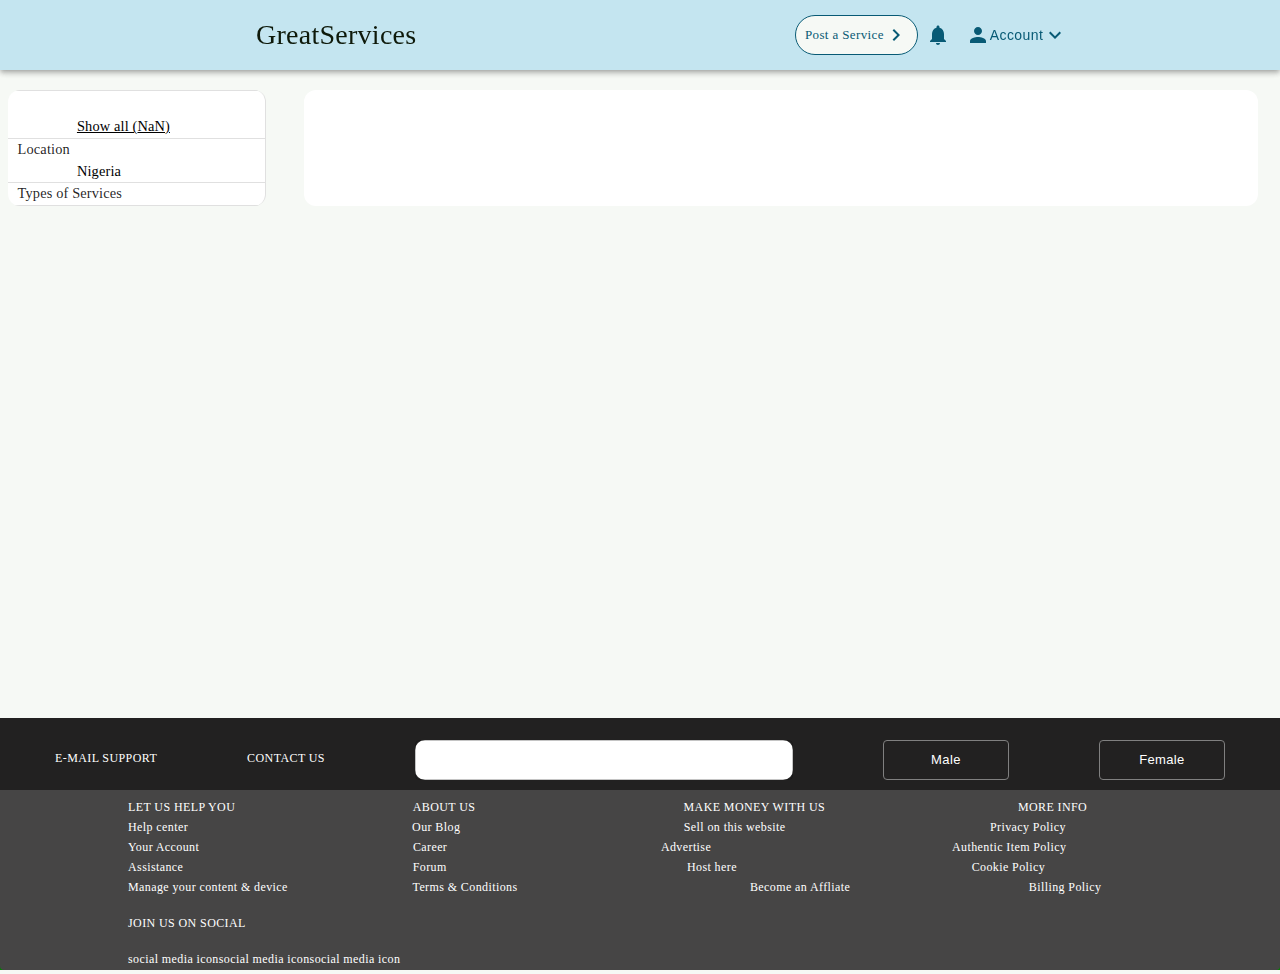
<file: categories.html>
<!DOCTYPE html><html><head><meta charSet="utf-8"/><meta name="viewport" content="width=device-width"/><meta name="next-head-count" content="2"/><link rel="preload" href="/_next/static/css/98359453fb28b5a3.css" as="style"/><link rel="stylesheet" href="/_next/static/css/98359453fb28b5a3.css" data-n-g=""/><noscript data-n-css=""></noscript><script defer="" nomodule="" src="/_next/static/chunks/polyfills-5cd94c89d3acac5f.js"></script><script src="/_next/static/chunks/webpack-42cdea76c8170223.js" defer=""></script><script src="/_next/static/chunks/framework-fc97f3f1282ce3ed.js" defer=""></script><script src="/_next/static/chunks/main-f962425130346e35.js" defer=""></script><script src="/_next/static/chunks/pages/_app-fb9372d070f1d190.js" defer=""></script><script src="/_next/static/chunks/355-34589a8cf029db88.js" defer=""></script><script src="/_next/static/chunks/149-a0fadd536642b001.js" defer=""></script><script src="/_next/static/chunks/627-9a152c84b40244b5.js" defer=""></script><script src="/_next/static/chunks/pages/categories-87a7ef53b2139be2.js" defer=""></script><script src="/_next/static/ibmhQOgrKQSvys7LkEcNM/_buildManifest.js" defer=""></script><script src="/_next/static/ibmhQOgrKQSvys7LkEcNM/_ssgManifest.js" defer=""></script><script src="/_next/static/ibmhQOgrKQSvys7LkEcNM/_middlewareManifest.js" defer=""></script></head><body><div id="__next"><style data-emotion="css 19ggtq3">.css-19ggtq3{height:70px;position:fixed;-webkit-box-pack:center;-ms-flex-pack:center;-webkit-justify-content:center;justify-content:center;display:-webkit-box;display:-webkit-flex;display:-ms-flexbox;display:flex;background:#C3E5F0;opacity:98%;width:100%;postion:relative;}</style><style data-emotion="css mfdd76">.css-mfdd76{display:-webkit-box;display:-webkit-flex;display:-ms-flexbox;display:flex;-webkit-flex-direction:column;-ms-flex-direction:column;flex-direction:column;width:100%;box-sizing:border-box;-webkit-flex-shrink:0;-ms-flex-negative:0;flex-shrink:0;position:fixed;z-index:1100;top:0;left:auto;right:0;background-color:#1976d2;color:#fff;height:70px;position:fixed;-webkit-box-pack:center;-ms-flex-pack:center;-webkit-justify-content:center;justify-content:center;display:-webkit-box;display:-webkit-flex;display:-ms-flexbox;display:flex;background:#C3E5F0;opacity:98%;width:100%;postion:relative;}@media print{.css-mfdd76{position:absolute;}}</style><style data-emotion="css 4yr4hm">.css-4yr4hm{background-color:#fff;color:rgba(0, 0, 0, 0.87);-webkit-transition:box-shadow 300ms cubic-bezier(0.4, 0, 0.2, 1) 0ms;transition:box-shadow 300ms cubic-bezier(0.4, 0, 0.2, 1) 0ms;box-shadow:0px 2px 4px -1px rgba(0,0,0,0.2),0px 4px 5px 0px rgba(0,0,0,0.14),0px 1px 10px 0px rgba(0,0,0,0.12);display:-webkit-box;display:-webkit-flex;display:-ms-flexbox;display:flex;-webkit-flex-direction:column;-ms-flex-direction:column;flex-direction:column;width:100%;box-sizing:border-box;-webkit-flex-shrink:0;-ms-flex-negative:0;flex-shrink:0;position:fixed;z-index:1100;top:0;left:auto;right:0;background-color:#1976d2;color:#fff;height:70px;position:fixed;-webkit-box-pack:center;-ms-flex-pack:center;-webkit-justify-content:center;justify-content:center;display:-webkit-box;display:-webkit-flex;display:-ms-flexbox;display:flex;background:#C3E5F0;opacity:98%;width:100%;postion:relative;}@media print{.css-4yr4hm{position:absolute;}}</style><header class="MuiPaper-root MuiPaper-elevation MuiPaper-elevation4 MuiAppBar-root MuiAppBar-colorPrimary MuiAppBar-positionFixed mui-fixed css-4yr4hm"><div class="navbar__container"><div class="navbar__mainwrapper"><style data-emotion="css 1j3ugep">.css-1j3ugep{color:#091405;font-family:GeoticaW01-FourOpen;font-size:28px;font-family:GeoticaW01-FourOpen;}</style><style data-emotion="css ex8jqt">.css-ex8jqt{margin:0;font-family:"Roboto","Helvetica","Arial",sans-serif;font-weight:400;font-size:1rem;line-height:1.5;letter-spacing:0.00938em;color:#091405;font-family:GeoticaW01-FourOpen;font-size:28px;font-family:GeoticaW01-FourOpen;}</style><p class="MuiTypography-root MuiTypography-body1 css-ex8jqt">GreatServices</p></div><style data-emotion="css ag3hvx">.css-ag3hvx{display:-webkit-box;display:-webkit-flex;display:-ms-flexbox;display:flex;width:100%;-webkit-box-pack:end;-ms-flex-pack:end;-webkit-justify-content:end;justify-content:end;justify-items:end;margin-right:20%;-webkit-align-items:center;-webkit-box-align:center;-ms-flex-align:center;align-items:center;}</style><div class="css-ag3hvx"><style data-emotion="css hjqx6k">.css-hjqx6k{border:1px #035772;height:40px;border-style:solid;border-radius:20px;font-family:Avenir Light;text-transform:none;background:#F6F9F5;color:#035772;font-size:13px;}.css-hjqx6k:hover{background:#035772;color:white;}</style><style data-emotion="css t2egxi">.css-t2egxi{font-family:"Roboto","Helvetica","Arial",sans-serif;font-weight:500;font-size:0.8125rem;line-height:1.75;letter-spacing:0.02857em;text-transform:uppercase;min-width:64px;padding:3px 9px;border-radius:4px;-webkit-transition:background-color 250ms cubic-bezier(0.4, 0, 0.2, 1) 0ms,box-shadow 250ms cubic-bezier(0.4, 0, 0.2, 1) 0ms,border-color 250ms cubic-bezier(0.4, 0, 0.2, 1) 0ms,color 250ms cubic-bezier(0.4, 0, 0.2, 1) 0ms;transition:background-color 250ms cubic-bezier(0.4, 0, 0.2, 1) 0ms,box-shadow 250ms cubic-bezier(0.4, 0, 0.2, 1) 0ms,border-color 250ms cubic-bezier(0.4, 0, 0.2, 1) 0ms,color 250ms cubic-bezier(0.4, 0, 0.2, 1) 0ms;border:1px solid rgba(25, 118, 210, 0.5);color:#1976d2;border:1px #035772;height:40px;border-style:solid;border-radius:20px;font-family:Avenir Light;text-transform:none;background:#F6F9F5;color:#035772;font-size:13px;}.css-t2egxi:hover{-webkit-text-decoration:none;text-decoration:none;background-color:rgba(25, 118, 210, 0.04);border:1px solid #1976d2;}@media (hover: none){.css-t2egxi:hover{background-color:transparent;}}.css-t2egxi.Mui-disabled{color:rgba(0, 0, 0, 0.26);border:1px solid rgba(0, 0, 0, 0.12);}.css-t2egxi:hover{background:#035772;color:white;}</style><style data-emotion="css m3zx1l">.css-m3zx1l{display:-webkit-inline-box;display:-webkit-inline-flex;display:-ms-inline-flexbox;display:inline-flex;-webkit-align-items:center;-webkit-box-align:center;-ms-flex-align:center;align-items:center;-webkit-box-pack:center;-ms-flex-pack:center;-webkit-justify-content:center;justify-content:center;position:relative;box-sizing:border-box;-webkit-tap-highlight-color:transparent;background-color:transparent;outline:0;border:0;margin:0;border-radius:0;padding:0;cursor:pointer;-webkit-user-select:none;-moz-user-select:none;-ms-user-select:none;user-select:none;vertical-align:middle;-moz-appearance:none;-webkit-appearance:none;-webkit-text-decoration:none;text-decoration:none;color:inherit;font-family:"Roboto","Helvetica","Arial",sans-serif;font-weight:500;font-size:0.8125rem;line-height:1.75;letter-spacing:0.02857em;text-transform:uppercase;min-width:64px;padding:3px 9px;border-radius:4px;-webkit-transition:background-color 250ms cubic-bezier(0.4, 0, 0.2, 1) 0ms,box-shadow 250ms cubic-bezier(0.4, 0, 0.2, 1) 0ms,border-color 250ms cubic-bezier(0.4, 0, 0.2, 1) 0ms,color 250ms cubic-bezier(0.4, 0, 0.2, 1) 0ms;transition:background-color 250ms cubic-bezier(0.4, 0, 0.2, 1) 0ms,box-shadow 250ms cubic-bezier(0.4, 0, 0.2, 1) 0ms,border-color 250ms cubic-bezier(0.4, 0, 0.2, 1) 0ms,color 250ms cubic-bezier(0.4, 0, 0.2, 1) 0ms;border:1px solid rgba(25, 118, 210, 0.5);color:#1976d2;border:1px #035772;height:40px;border-style:solid;border-radius:20px;font-family:Avenir Light;text-transform:none;background:#F6F9F5;color:#035772;font-size:13px;}.css-m3zx1l::-moz-focus-inner{border-style:none;}.css-m3zx1l.Mui-disabled{pointer-events:none;cursor:default;}@media print{.css-m3zx1l{-webkit-print-color-adjust:exact;color-adjust:exact;}}.css-m3zx1l:hover{-webkit-text-decoration:none;text-decoration:none;background-color:rgba(25, 118, 210, 0.04);border:1px solid #1976d2;}@media (hover: none){.css-m3zx1l:hover{background-color:transparent;}}.css-m3zx1l.Mui-disabled{color:rgba(0, 0, 0, 0.26);border:1px solid rgba(0, 0, 0, 0.12);}.css-m3zx1l:hover{background:#035772;color:white;}</style><button class="MuiButton-root MuiButton-outlined MuiButton-outlinedPrimary MuiButton-sizeSmall MuiButton-outlinedSizeSmall MuiButtonBase-root css-m3zx1l" tabindex="0" type="button">Post a Service<!-- --> <!-- --><style data-emotion="css tsxbto">.css-tsxbto{-webkit-user-select:none;-moz-user-select:none;-ms-user-select:none;user-select:none;width:1em;height:1em;display:inline-block;fill:currentColor;-webkit-flex-shrink:0;-ms-flex-negative:0;flex-shrink:0;-webkit-transition:fill 200ms cubic-bezier(0.4, 0, 0.2, 1) 0ms;transition:fill 200ms cubic-bezier(0.4, 0, 0.2, 1) 0ms;font-size:1.5rem;-webkit-transform:rotate(270deg);-moz-transform:rotate(270deg);-ms-transform:rotate(270deg);transform:rotate(270deg);}</style><svg class="MuiSvgIcon-root MuiSvgIcon-fontSizeMedium css-tsxbto" focusable="false" aria-hidden="true" viewBox="0 0 24 24" data-testid="KeyboardArrowDownIcon"><path d="M7.41 8.59 12 13.17l4.59-4.58L18 10l-6 6-6-6 1.41-1.41z"></path></svg></button><style data-emotion="css 13yfx58">.css-13yfx58{text-align:center;-webkit-flex:0 0 auto;-ms-flex:0 0 auto;flex:0 0 auto;font-size:1.5rem;padding:8px;border-radius:50%;overflow:visible;color:rgba(0, 0, 0, 0.54);-webkit-transition:background-color 150ms cubic-bezier(0.4, 0, 0.2, 1) 0ms;transition:background-color 150ms cubic-bezier(0.4, 0, 0.2, 1) 0ms;color:#035772;}.css-13yfx58:hover{background-color:rgba(0, 0, 0, 0.04);}@media (hover: none){.css-13yfx58:hover{background-color:transparent;}}.css-13yfx58.Mui-disabled{background-color:transparent;color:rgba(0, 0, 0, 0.26);}</style><style data-emotion="css lg682b">.css-lg682b{display:-webkit-inline-box;display:-webkit-inline-flex;display:-ms-inline-flexbox;display:inline-flex;-webkit-align-items:center;-webkit-box-align:center;-ms-flex-align:center;align-items:center;-webkit-box-pack:center;-ms-flex-pack:center;-webkit-justify-content:center;justify-content:center;position:relative;box-sizing:border-box;-webkit-tap-highlight-color:transparent;background-color:transparent;outline:0;border:0;margin:0;border-radius:0;padding:0;cursor:pointer;-webkit-user-select:none;-moz-user-select:none;-ms-user-select:none;user-select:none;vertical-align:middle;-moz-appearance:none;-webkit-appearance:none;-webkit-text-decoration:none;text-decoration:none;color:inherit;text-align:center;-webkit-flex:0 0 auto;-ms-flex:0 0 auto;flex:0 0 auto;font-size:1.5rem;padding:8px;border-radius:50%;overflow:visible;color:rgba(0, 0, 0, 0.54);-webkit-transition:background-color 150ms cubic-bezier(0.4, 0, 0.2, 1) 0ms;transition:background-color 150ms cubic-bezier(0.4, 0, 0.2, 1) 0ms;color:#035772;}.css-lg682b::-moz-focus-inner{border-style:none;}.css-lg682b.Mui-disabled{pointer-events:none;cursor:default;}@media print{.css-lg682b{-webkit-print-color-adjust:exact;color-adjust:exact;}}.css-lg682b:hover{background-color:rgba(0, 0, 0, 0.04);}@media (hover: none){.css-lg682b:hover{background-color:transparent;}}.css-lg682b.Mui-disabled{background-color:transparent;color:rgba(0, 0, 0, 0.26);}</style><button class="MuiButtonBase-root MuiIconButton-root MuiIconButton-sizeMedium css-lg682b" tabindex="0" type="button"><style data-emotion="css vubbuv">.css-vubbuv{-webkit-user-select:none;-moz-user-select:none;-ms-user-select:none;user-select:none;width:1em;height:1em;display:inline-block;fill:currentColor;-webkit-flex-shrink:0;-ms-flex-negative:0;flex-shrink:0;-webkit-transition:fill 200ms cubic-bezier(0.4, 0, 0.2, 1) 0ms;transition:fill 200ms cubic-bezier(0.4, 0, 0.2, 1) 0ms;font-size:1.5rem;}</style><svg class="MuiSvgIcon-root MuiSvgIcon-fontSizeMedium css-vubbuv" focusable="false" aria-hidden="true" viewBox="0 0 24 24" data-testid="NotificationsIcon"><path d="M12 22c1.1 0 2-.9 2-2h-4c0 1.1.89 2 2 2zm6-6v-5c0-3.07-1.64-5.64-4.5-6.32V4c0-.83-.67-1.5-1.5-1.5s-1.5.67-1.5 1.5v.68C7.63 5.36 6 7.92 6 11v5l-2 2v1h16v-1l-2-2z"></path></svg></button><div><style data-emotion="css 1ozbc02">.css-1ozbc02{color:#035772;text-transform:none;text-transform:none;}</style><style data-emotion="css yiy2y">.css-yiy2y{font-family:"Roboto","Helvetica","Arial",sans-serif;font-weight:500;font-size:0.875rem;line-height:1.75;letter-spacing:0.02857em;text-transform:uppercase;min-width:64px;padding:6px 8px;border-radius:4px;-webkit-transition:background-color 250ms cubic-bezier(0.4, 0, 0.2, 1) 0ms,box-shadow 250ms cubic-bezier(0.4, 0, 0.2, 1) 0ms,border-color 250ms cubic-bezier(0.4, 0, 0.2, 1) 0ms,color 250ms cubic-bezier(0.4, 0, 0.2, 1) 0ms;transition:background-color 250ms cubic-bezier(0.4, 0, 0.2, 1) 0ms,box-shadow 250ms cubic-bezier(0.4, 0, 0.2, 1) 0ms,border-color 250ms cubic-bezier(0.4, 0, 0.2, 1) 0ms,color 250ms cubic-bezier(0.4, 0, 0.2, 1) 0ms;color:#1976d2;color:#035772;text-transform:none;text-transform:none;}.css-yiy2y:hover{-webkit-text-decoration:none;text-decoration:none;background-color:rgba(25, 118, 210, 0.04);}@media (hover: none){.css-yiy2y:hover{background-color:transparent;}}.css-yiy2y.Mui-disabled{color:rgba(0, 0, 0, 0.26);}</style><style data-emotion="css 14f5led">.css-14f5led{display:-webkit-inline-box;display:-webkit-inline-flex;display:-ms-inline-flexbox;display:inline-flex;-webkit-align-items:center;-webkit-box-align:center;-ms-flex-align:center;align-items:center;-webkit-box-pack:center;-ms-flex-pack:center;-webkit-justify-content:center;justify-content:center;position:relative;box-sizing:border-box;-webkit-tap-highlight-color:transparent;background-color:transparent;outline:0;border:0;margin:0;border-radius:0;padding:0;cursor:pointer;-webkit-user-select:none;-moz-user-select:none;-ms-user-select:none;user-select:none;vertical-align:middle;-moz-appearance:none;-webkit-appearance:none;-webkit-text-decoration:none;text-decoration:none;color:inherit;font-family:"Roboto","Helvetica","Arial",sans-serif;font-weight:500;font-size:0.875rem;line-height:1.75;letter-spacing:0.02857em;text-transform:uppercase;min-width:64px;padding:6px 8px;border-radius:4px;-webkit-transition:background-color 250ms cubic-bezier(0.4, 0, 0.2, 1) 0ms,box-shadow 250ms cubic-bezier(0.4, 0, 0.2, 1) 0ms,border-color 250ms cubic-bezier(0.4, 0, 0.2, 1) 0ms,color 250ms cubic-bezier(0.4, 0, 0.2, 1) 0ms;transition:background-color 250ms cubic-bezier(0.4, 0, 0.2, 1) 0ms,box-shadow 250ms cubic-bezier(0.4, 0, 0.2, 1) 0ms,border-color 250ms cubic-bezier(0.4, 0, 0.2, 1) 0ms,color 250ms cubic-bezier(0.4, 0, 0.2, 1) 0ms;color:#1976d2;color:#035772;text-transform:none;text-transform:none;}.css-14f5led::-moz-focus-inner{border-style:none;}.css-14f5led.Mui-disabled{pointer-events:none;cursor:default;}@media print{.css-14f5led{-webkit-print-color-adjust:exact;color-adjust:exact;}}.css-14f5led:hover{-webkit-text-decoration:none;text-decoration:none;background-color:rgba(25, 118, 210, 0.04);}@media (hover: none){.css-14f5led:hover{background-color:transparent;}}.css-14f5led.Mui-disabled{color:rgba(0, 0, 0, 0.26);}</style><button class="MuiButton-root MuiButton-text MuiButton-textPrimary MuiButton-sizeMedium MuiButton-textSizeMedium MuiButtonBase-root css-14f5led" tabindex="0" type="button"><svg class="MuiSvgIcon-root MuiSvgIcon-fontSizeMedium css-vubbuv" focusable="false" aria-hidden="true" viewBox="0 0 24 24" data-testid="PersonIcon"><path d="M12 12c2.21 0 4-1.79 4-4s-1.79-4-4-4-4 1.79-4 4 1.79 4 4 4zm0 2c-2.67 0-8 1.34-8 4v2h16v-2c0-2.66-5.33-4-8-4z"></path></svg> Account <!-- --><svg class="MuiSvgIcon-root MuiSvgIcon-fontSizeMedium css-vubbuv" focusable="false" aria-hidden="true" viewBox="0 0 24 24" data-testid="KeyboardArrowDownIcon"><path d="M7.41 8.59 12 13.17l4.59-4.58L18 10l-6 6-6-6 1.41-1.41z"></path></svg></button> <!-- --></div></div></div></header><div style="display:flex;top:12%;left:-2.5%;position:absolute"><div class="listitem__mainlist"><ul><li>Home</li></ul></div><div class="listitem"><ul><li>Services</li></ul></div></div><div><style data-emotion="css 1odmliw">.css-1odmliw{display:-webkit-box;display:-webkit-flex;display:-ms-flexbox;display:flex;margin-top:7%;}</style><div class="MuiBox-root css-1odmliw"><div style="position:relative"><style data-emotion="css 18bfuzt">.css-18bfuzt{width:19rem;-webkit-flex-shrink:0;-ms-flex-negative:0;flex-shrink:0;}.css-18bfuzt .MuiDrawer-paper{width:85%;box-sizing:border-box;height:100%;position:static;margin-left:2.5%;overflow-y:scroll;border-radius:12px;}</style><style data-emotion="css pxpt81">.css-pxpt81{-webkit-flex:0 0 auto;-ms-flex:0 0 auto;flex:0 0 auto;width:19rem;-webkit-flex-shrink:0;-ms-flex-negative:0;flex-shrink:0;}.css-pxpt81 .MuiDrawer-paper{width:85%;box-sizing:border-box;height:100%;position:static;margin-left:2.5%;overflow-y:scroll;border-radius:12px;}</style><div class="MuiDrawer-root MuiDrawer-docked css-pxpt81"><style data-emotion="css 1w1nmfz">.css-1w1nmfz{overflow-y:auto;display:-webkit-box;display:-webkit-flex;display:-ms-flexbox;display:flex;-webkit-flex-direction:column;-ms-flex-direction:column;flex-direction:column;height:100%;-webkit-flex:1 0 auto;-ms-flex:1 0 auto;flex:1 0 auto;z-index:1200;-webkit-overflow-scrolling:touch;position:fixed;top:0;outline:0;left:0;border-right:1px solid rgba(0, 0, 0, 0.12);}</style><style data-emotion="css 1l8j5k8">.css-1l8j5k8{background-color:#fff;color:rgba(0, 0, 0, 0.87);-webkit-transition:box-shadow 300ms cubic-bezier(0.4, 0, 0.2, 1) 0ms;transition:box-shadow 300ms cubic-bezier(0.4, 0, 0.2, 1) 0ms;box-shadow:none;overflow-y:auto;display:-webkit-box;display:-webkit-flex;display:-ms-flexbox;display:flex;-webkit-flex-direction:column;-ms-flex-direction:column;flex-direction:column;height:100%;-webkit-flex:1 0 auto;-ms-flex:1 0 auto;flex:1 0 auto;z-index:1200;-webkit-overflow-scrolling:touch;position:fixed;top:0;outline:0;left:0;border-right:1px solid rgba(0, 0, 0, 0.12);}</style><div class="MuiPaper-root MuiPaper-elevation MuiPaper-elevation0 MuiDrawer-paper MuiDrawer-paperAnchorLeft MuiDrawer-paperAnchorDockedLeft css-1l8j5k8"><style data-emotion="css 39bbo6">.css-39bbo6{margin:0;-webkit-flex-shrink:0;-ms-flex-negative:0;flex-shrink:0;border-width:0;border-style:solid;border-color:rgba(0, 0, 0, 0.12);border-bottom-width:thin;}</style><hr class="MuiDivider-root MuiDivider-fullWidth css-39bbo6"/><div style="display:flex;flex-direction:column;margin-top:10%"><style data-emotion="css tk30wf">.css-tk30wf{-webkit-text-decoration:none;text-decoration:none;color:black;cursor:pointer;}.css-tk30wf:hover{color:blue;}</style><style data-emotion="css da1r9c">.css-da1r9c{-webkit-text-decoration:underline;text-decoration:underline;text-decoration-color:rgba(25, 118, 210, 0.4);-webkit-text-decoration:none;text-decoration:none;color:black;cursor:pointer;}.css-da1r9c:hover{text-decoration-color:inherit;}.css-da1r9c:hover{color:blue;}</style><style data-emotion="css 7hi69r">.css-7hi69r{margin:0;color:#1976d2;-webkit-text-decoration:underline;text-decoration:underline;text-decoration-color:rgba(25, 118, 210, 0.4);-webkit-text-decoration:none;text-decoration:none;color:black;cursor:pointer;}.css-7hi69r:hover{text-decoration-color:inherit;}.css-7hi69r:hover{color:blue;}</style><a class="MuiTypography-root MuiTypography-inherit MuiLink-root MuiLink-underlineAlways css-7hi69r"> <!-- --><div style="display:flex;justify-content:center;flex-direction:column;align-self:center;align-items:center"><style data-emotion="css 1e7r2rv">.css-1e7r2rv{width:50%;font-family:serif;font-size:0.9rem;margin-left:10px;-webkit-text-decoration:underline;text-decoration:underline;}</style><style data-emotion="css uwo7qz">.css-uwo7qz{margin:0;font-family:"Roboto","Helvetica","Arial",sans-serif;font-weight:400;font-size:1rem;line-height:1.5;letter-spacing:0.00938em;width:50%;font-family:serif;font-size:0.9rem;margin-left:10px;-webkit-text-decoration:underline;text-decoration:underline;}</style><p class="MuiTypography-root MuiTypography-body1 css-uwo7qz"> <!-- -->Show all (<!-- -->NaN<!-- -->)<!-- --></p></div></a></div><hr class="MuiDivider-root MuiDivider-fullWidth css-39bbo6"/><style data-emotion="css 19shei7">.css-19shei7{width:50%;font-family:serif;font-size:0.9rem;margin-left:10px;}</style><style data-emotion="css b2kmak">.css-b2kmak{margin:0;font-family:"Roboto","Helvetica","Arial",sans-serif;font-weight:400;font-size:1rem;line-height:1.5;letter-spacing:0.00938em;width:50%;font-family:serif;font-size:0.9rem;margin-left:10px;}</style><p class="MuiTypography-root MuiTypography-body1 css-b2kmak"> Location</p><a class="MuiTypography-root MuiTypography-inherit MuiLink-root MuiLink-underlineAlways css-7hi69r"><div style="display:flex;justify-content:center;flex-direction:column;align-self:center;align-items:center"><p class="MuiTypography-root MuiTypography-body1 css-b2kmak"> Nigeria </p></div></a><hr class="MuiDivider-root MuiDivider-fullWidth css-39bbo6"/><p class="MuiTypography-root MuiTypography-body1 css-b2kmak"> Types of Services</p><div style="display:flex;justify-content:center;flex-direction:column;align-self:center;align-items:center"><div></div></div><hr class="MuiDivider-root MuiDivider-fullWidth css-39bbo6"/></div></div></div><style data-emotion="css 8dzgvr">.css-8dzgvr{-webkit-box-flex:1;-webkit-flex-grow:1;-ms-flex-positive:1;flex-grow:1;background-color:#fff;margin-right:22px;padding:8px;border-radius:12px;}</style><main class="MuiBox-root css-8dzgvr"><div class="product__gridval"></div></main></div><div style="margin-top:40%"></div></div><div class="footer"><div style="width:100%"><style data-emotion="css qqvn1v">.css-qqvn1v{background-color:#fff;color:rgba(0, 0, 0, 0.87);-webkit-transition:box-shadow 300ms cubic-bezier(0.4, 0, 0.2, 1) 0ms;transition:box-shadow 300ms cubic-bezier(0.4, 0, 0.2, 1) 0ms;border-radius:4px;box-shadow:none;background:#464545;line-height:60px;}</style><div class="MuiPaper-root MuiPaper-elevation MuiPaper-rounded MuiPaper-elevation0 css-qqvn1v"><div class="footer__container"><div class="footer__child"><style data-emotion="css 1a6c3vu">.css-1a6c3vu{position:relative;top:40%;color:white;font-family:serif;}</style><style data-emotion="css 1s0te08">.css-1s0te08{margin:0;font-family:"Roboto","Helvetica","Arial",sans-serif;font-weight:400;font-size:0.75rem;line-height:1.66;letter-spacing:0.03333em;position:relative;top:40%;color:white;font-family:serif;}</style><span class="MuiTypography-root MuiTypography-caption css-1s0te08">E-MAIL SUPPORT</span><span class="MuiTypography-root MuiTypography-caption css-1s0te08">CONTACT US</span><style data-emotion="css 1f30gv7">.css-1f30gv7{background:white;width:30%;margin-top:1%;border-radius:10px;}</style><style data-emotion="css ggm0xj">.css-ggm0xj{background:white;width:30%;margin-top:1%;border-radius:10px;}</style><style data-emotion="css 1dus4h6">.css-1dus4h6{display:-webkit-inline-box;display:-webkit-inline-flex;display:-ms-inline-flexbox;display:inline-flex;-webkit-flex-direction:column;-ms-flex-direction:column;flex-direction:column;position:relative;min-width:0;padding:0;margin:0;border:0;vertical-align:top;background:white;width:30%;margin-top:1%;border-radius:10px;}</style><div class="MuiFormControl-root MuiTextField-root css-1dus4h6"><style data-emotion="css-global 1prfaxn">@-webkit-keyframes mui-auto-fill{from{display:block;}}@keyframes mui-auto-fill{from{display:block;}}@-webkit-keyframes mui-auto-fill-cancel{from{display:block;}}@keyframes mui-auto-fill-cancel{from{display:block;}}</style><style data-emotion="css 1v4ccyo">.css-1v4ccyo{font-family:"Roboto","Helvetica","Arial",sans-serif;font-weight:400;font-size:1rem;line-height:1.4375em;letter-spacing:0.00938em;color:rgba(0, 0, 0, 0.87);box-sizing:border-box;position:relative;cursor:text;display:-webkit-inline-box;display:-webkit-inline-flex;display:-ms-inline-flexbox;display:inline-flex;-webkit-align-items:center;-webkit-box-align:center;-ms-flex-align:center;align-items:center;position:relative;border-radius:4px;}.css-1v4ccyo.Mui-disabled{color:rgba(0, 0, 0, 0.38);cursor:default;}.css-1v4ccyo:hover .MuiOutlinedInput-notchedOutline{border-color:rgba(0, 0, 0, 0.87);}@media (hover: none){.css-1v4ccyo:hover .MuiOutlinedInput-notchedOutline{border-color:rgba(0, 0, 0, 0.23);}}.css-1v4ccyo.Mui-focused .MuiOutlinedInput-notchedOutline{border-color:#1976d2;border-width:2px;}.css-1v4ccyo.Mui-error .MuiOutlinedInput-notchedOutline{border-color:#d32f2f;}.css-1v4ccyo.Mui-disabled .MuiOutlinedInput-notchedOutline{border-color:rgba(0, 0, 0, 0.26);}</style><div class="MuiOutlinedInput-root MuiInputBase-root MuiInputBase-colorPrimary MuiInputBase-formControl MuiInputBase-sizeSmall css-1v4ccyo"><style data-emotion="css 1o6z5ng">.css-1o6z5ng{font:inherit;letter-spacing:inherit;color:currentColor;padding:4px 0 5px;border:0;box-sizing:content-box;background:none;height:1.4375em;margin:0;-webkit-tap-highlight-color:transparent;display:block;min-width:0;width:100%;-webkit-animation-name:mui-auto-fill-cancel;animation-name:mui-auto-fill-cancel;-webkit-animation-duration:10ms;animation-duration:10ms;padding-top:1px;padding:8.5px 14px;}.css-1o6z5ng::-webkit-input-placeholder{color:currentColor;opacity:0.42;-webkit-transition:opacity 200ms cubic-bezier(0.4, 0, 0.2, 1) 0ms;transition:opacity 200ms cubic-bezier(0.4, 0, 0.2, 1) 0ms;}.css-1o6z5ng::-moz-placeholder{color:currentColor;opacity:0.42;-webkit-transition:opacity 200ms cubic-bezier(0.4, 0, 0.2, 1) 0ms;transition:opacity 200ms cubic-bezier(0.4, 0, 0.2, 1) 0ms;}.css-1o6z5ng:-ms-input-placeholder{color:currentColor;opacity:0.42;-webkit-transition:opacity 200ms cubic-bezier(0.4, 0, 0.2, 1) 0ms;transition:opacity 200ms cubic-bezier(0.4, 0, 0.2, 1) 0ms;}.css-1o6z5ng::-ms-input-placeholder{color:currentColor;opacity:0.42;-webkit-transition:opacity 200ms cubic-bezier(0.4, 0, 0.2, 1) 0ms;transition:opacity 200ms cubic-bezier(0.4, 0, 0.2, 1) 0ms;}.css-1o6z5ng:focus{outline:0;}.css-1o6z5ng:invalid{box-shadow:none;}.css-1o6z5ng::-webkit-search-decoration{-webkit-appearance:none;}label[data-shrink=false]+.MuiInputBase-formControl .css-1o6z5ng::-webkit-input-placeholder{opacity:0!important;}label[data-shrink=false]+.MuiInputBase-formControl .css-1o6z5ng::-moz-placeholder{opacity:0!important;}label[data-shrink=false]+.MuiInputBase-formControl .css-1o6z5ng:-ms-input-placeholder{opacity:0!important;}label[data-shrink=false]+.MuiInputBase-formControl .css-1o6z5ng::-ms-input-placeholder{opacity:0!important;}label[data-shrink=false]+.MuiInputBase-formControl .css-1o6z5ng:focus::-webkit-input-placeholder{opacity:0.42;}label[data-shrink=false]+.MuiInputBase-formControl .css-1o6z5ng:focus::-moz-placeholder{opacity:0.42;}label[data-shrink=false]+.MuiInputBase-formControl .css-1o6z5ng:focus:-ms-input-placeholder{opacity:0.42;}label[data-shrink=false]+.MuiInputBase-formControl .css-1o6z5ng:focus::-ms-input-placeholder{opacity:0.42;}.css-1o6z5ng.Mui-disabled{opacity:1;-webkit-text-fill-color:rgba(0, 0, 0, 0.38);}.css-1o6z5ng:-webkit-autofill{-webkit-animation-duration:5000s;animation-duration:5000s;-webkit-animation-name:mui-auto-fill;animation-name:mui-auto-fill;}.css-1o6z5ng:-webkit-autofill{border-radius:inherit;}</style><input aria-invalid="false" id=":R9kdm:" type="text" class="MuiOutlinedInput-input MuiInputBase-input MuiInputBase-inputSizeSmall css-1o6z5ng"/><style data-emotion="css 19w1uun">.css-19w1uun{border-color:rgba(0, 0, 0, 0.23);}</style><style data-emotion="css igs3ac">.css-igs3ac{text-align:left;position:absolute;bottom:0;right:0;top:-5px;left:0;margin:0;padding:0 8px;pointer-events:none;border-radius:inherit;border-style:solid;border-width:1px;overflow:hidden;min-width:0%;border-color:rgba(0, 0, 0, 0.23);}</style><fieldset aria-hidden="true" class="MuiOutlinedInput-notchedOutline css-igs3ac"><style data-emotion="css hdw1oc">.css-hdw1oc{float:unset;overflow:hidden;padding:0;line-height:11px;-webkit-transition:width 150ms cubic-bezier(0.0, 0, 0.2, 1) 0ms;transition:width 150ms cubic-bezier(0.0, 0, 0.2, 1) 0ms;}</style><legend class="css-hdw1oc"><span class="notranslate">​</span></legend></fieldset></div></div><style data-emotion="css 1et9v4r">.css-1et9v4r{color:white;border-color:grey;margin-top:1%;width:10%;height:40px;text-transform:none;}</style><style data-emotion="css 1ovw02b">.css-1ovw02b{font-family:"Roboto","Helvetica","Arial",sans-serif;font-weight:500;font-size:0.8125rem;line-height:1.75;letter-spacing:0.02857em;text-transform:uppercase;min-width:64px;padding:3px 9px;border-radius:4px;-webkit-transition:background-color 250ms cubic-bezier(0.4, 0, 0.2, 1) 0ms,box-shadow 250ms cubic-bezier(0.4, 0, 0.2, 1) 0ms,border-color 250ms cubic-bezier(0.4, 0, 0.2, 1) 0ms,color 250ms cubic-bezier(0.4, 0, 0.2, 1) 0ms;transition:background-color 250ms cubic-bezier(0.4, 0, 0.2, 1) 0ms,box-shadow 250ms cubic-bezier(0.4, 0, 0.2, 1) 0ms,border-color 250ms cubic-bezier(0.4, 0, 0.2, 1) 0ms,color 250ms cubic-bezier(0.4, 0, 0.2, 1) 0ms;border:1px solid rgba(25, 118, 210, 0.5);color:#1976d2;color:white;border-color:grey;margin-top:1%;width:10%;height:40px;text-transform:none;}.css-1ovw02b:hover{-webkit-text-decoration:none;text-decoration:none;background-color:rgba(25, 118, 210, 0.04);border:1px solid #1976d2;}@media (hover: none){.css-1ovw02b:hover{background-color:transparent;}}.css-1ovw02b.Mui-disabled{color:rgba(0, 0, 0, 0.26);border:1px solid rgba(0, 0, 0, 0.12);}</style><style data-emotion="css llesej">.css-llesej{display:-webkit-inline-box;display:-webkit-inline-flex;display:-ms-inline-flexbox;display:inline-flex;-webkit-align-items:center;-webkit-box-align:center;-ms-flex-align:center;align-items:center;-webkit-box-pack:center;-ms-flex-pack:center;-webkit-justify-content:center;justify-content:center;position:relative;box-sizing:border-box;-webkit-tap-highlight-color:transparent;background-color:transparent;outline:0;border:0;margin:0;border-radius:0;padding:0;cursor:pointer;-webkit-user-select:none;-moz-user-select:none;-ms-user-select:none;user-select:none;vertical-align:middle;-moz-appearance:none;-webkit-appearance:none;-webkit-text-decoration:none;text-decoration:none;color:inherit;font-family:"Roboto","Helvetica","Arial",sans-serif;font-weight:500;font-size:0.8125rem;line-height:1.75;letter-spacing:0.02857em;text-transform:uppercase;min-width:64px;padding:3px 9px;border-radius:4px;-webkit-transition:background-color 250ms cubic-bezier(0.4, 0, 0.2, 1) 0ms,box-shadow 250ms cubic-bezier(0.4, 0, 0.2, 1) 0ms,border-color 250ms cubic-bezier(0.4, 0, 0.2, 1) 0ms,color 250ms cubic-bezier(0.4, 0, 0.2, 1) 0ms;transition:background-color 250ms cubic-bezier(0.4, 0, 0.2, 1) 0ms,box-shadow 250ms cubic-bezier(0.4, 0, 0.2, 1) 0ms,border-color 250ms cubic-bezier(0.4, 0, 0.2, 1) 0ms,color 250ms cubic-bezier(0.4, 0, 0.2, 1) 0ms;border:1px solid rgba(25, 118, 210, 0.5);color:#1976d2;color:white;border-color:grey;margin-top:1%;width:10%;height:40px;text-transform:none;}.css-llesej::-moz-focus-inner{border-style:none;}.css-llesej.Mui-disabled{pointer-events:none;cursor:default;}@media print{.css-llesej{-webkit-print-color-adjust:exact;color-adjust:exact;}}.css-llesej:hover{-webkit-text-decoration:none;text-decoration:none;background-color:rgba(25, 118, 210, 0.04);border:1px solid #1976d2;}@media (hover: none){.css-llesej:hover{background-color:transparent;}}.css-llesej.Mui-disabled{color:rgba(0, 0, 0, 0.26);border:1px solid rgba(0, 0, 0, 0.12);}</style><button class="MuiButton-root MuiButton-outlined MuiButton-outlinedPrimary MuiButton-sizeSmall MuiButton-outlinedSizeSmall MuiButtonBase-root css-llesej" tabindex="0" type="button">Male<!-- --></button><button class="MuiButton-root MuiButton-outlined MuiButton-outlinedPrimary MuiButton-sizeSmall MuiButton-outlinedSizeSmall MuiButtonBase-root css-llesej" tabindex="0" type="button">Female<!-- --></button></div><div></div></div><div style="display:grid;column-gap:0%;margin-left:10%;grid-template-columns:auto auto auto auto"><span class="MuiTypography-root MuiTypography-caption css-1s0te08">LET US HELP YOU</span><style data-emotion="css fn6lj0">.css-fn6lj0{position:relative;top:40%;color:white;font-family:serif;position:relative;left:-6%;}</style><style data-emotion="css tf3x5a">.css-tf3x5a{margin:0;font-family:"Roboto","Helvetica","Arial",sans-serif;font-weight:400;font-size:0.75rem;line-height:1.66;letter-spacing:0.03333em;position:relative;top:40%;color:white;font-family:serif;position:relative;left:-6%;}</style><span class="MuiTypography-root MuiTypography-caption css-tf3x5a">ABOUT US</span><span class="MuiTypography-root MuiTypography-caption css-1s0te08">MAKE MONEY WITH US</span><span class="MuiTypography-root MuiTypography-caption css-1s0te08">MORE INFO</span></div><div style="display:grid;margin-left:10%;grid-template-columns:auto auto auto auto"><span class="MuiTypography-root MuiTypography-caption css-1s0te08">Help center</span><style data-emotion="css 1gpevsd">.css-1gpevsd{position:relative;top:40%;color:white;font-family:serif;margin-left:10px;}</style><style data-emotion="css 1a7komo">.css-1a7komo{margin:0;font-family:"Roboto","Helvetica","Arial",sans-serif;font-weight:400;font-size:0.75rem;line-height:1.66;letter-spacing:0.03333em;position:relative;top:40%;color:white;font-family:serif;margin-left:10px;}</style><span class="MuiTypography-root MuiTypography-caption css-1a7komo">Our Blog</span><style data-emotion="css z88yda">.css-z88yda{position:relative;top:40%;color:white;font-family:serif;position:relative;left:3%;}</style><style data-emotion="css 35iuzx">.css-35iuzx{margin:0;font-family:"Roboto","Helvetica","Arial",sans-serif;font-weight:400;font-size:0.75rem;line-height:1.66;letter-spacing:0.03333em;position:relative;top:40%;color:white;font-family:serif;position:relative;left:3%;}</style><span class="MuiTypography-root MuiTypography-caption css-35iuzx">Sell on this website</span><span class="MuiTypography-root MuiTypography-caption css-1s0te08">Privacy Policy</span></div><div style="display:grid;column-gap:0%;margin-left:10%;grid-template-columns:auto auto auto auto"><span class="MuiTypography-root MuiTypography-caption css-1s0te08">Your Account</span><span class="MuiTypography-root MuiTypography-caption css-1s0te08">Career</span><span class="MuiTypography-root MuiTypography-caption css-1s0te08">Advertise</span><span class="MuiTypography-root MuiTypography-caption css-1s0te08">        Authentic Item Policy</span></div><div style="display:grid;column-gap:0%;margin-left:10%;grid-template-columns:auto auto auto auto"><span class="MuiTypography-root MuiTypography-caption css-1s0te08">Assistance</span><style data-emotion="css 1razoh7">.css-1razoh7{position:relative;top:40%;color:white;font-family:serif;position:relative;left:-2%;}</style><style data-emotion="css ip62wd">.css-ip62wd{margin:0;font-family:"Roboto","Helvetica","Arial",sans-serif;font-weight:400;font-size:0.75rem;line-height:1.66;letter-spacing:0.03333em;position:relative;top:40%;color:white;font-family:serif;position:relative;left:-2%;}</style><span class="MuiTypography-root MuiTypography-caption css-ip62wd">Forum</span><span class="MuiTypography-root MuiTypography-caption css-1s0te08">Host here</span><style data-emotion="css hpgmf4">.css-hpgmf4{position:relative;top:40%;color:white;font-family:serif;position:relative;}</style><style data-emotion="css 1ji85u2">.css-1ji85u2{margin:0;font-family:"Roboto","Helvetica","Arial",sans-serif;font-weight:400;font-size:0.75rem;line-height:1.66;letter-spacing:0.03333em;position:relative;top:40%;color:white;font-family:serif;position:relative;}</style><span class="MuiTypography-root MuiTypography-caption css-1ji85u2">Cookie Policy</span></div><div style="display:grid;margin-left:10%;grid-template-columns:auto auto auto auto"><span class="MuiTypography-root MuiTypography-caption css-1s0te08">Manage your content &amp; device</span><style data-emotion="css 1fagzeq">.css-1fagzeq{position:relative;top:40%;color:white;font-family:serif;position:relative;right:19%;}</style><style data-emotion="css 1xviiz9">.css-1xviiz9{margin:0;font-family:"Roboto","Helvetica","Arial",sans-serif;font-weight:400;font-size:0.75rem;line-height:1.66;letter-spacing:0.03333em;position:relative;top:40%;color:white;font-family:serif;position:relative;right:19%;}</style><span class="MuiTypography-root MuiTypography-caption css-1xviiz9">Terms &amp; Conditions</span><span class="MuiTypography-root MuiTypography-caption css-1ji85u2">Become an Affliate</span><span class="MuiTypography-root MuiTypography-caption css-1ji85u2">Billing Policy</span></div><div style="display:grid;gap:20px;margin-left:10%;grid-template-columns:auto auto auto auto"><span class="MuiTypography-root MuiTypography-caption css-1s0te08">JOIN US ON SOCIAL</span><br/></div><div style="display:flex;margin-left:10%"><span class="MuiTypography-root MuiTypography-caption css-1s0te08">social media icon</span><span class="MuiTypography-root MuiTypography-caption css-1s0te08">social media icon</span><span class="MuiTypography-root MuiTypography-caption css-1s0te08">social media icon</span></div></div></div></div></div><script id="__NEXT_DATA__" type="application/json">{"props":{"pageProps":{}},"page":"/categories","query":{},"buildId":"ibmhQOgrKQSvys7LkEcNM","nextExport":true,"autoExport":true,"isFallback":false,"scriptLoader":[]}</script></body></html>
</file>
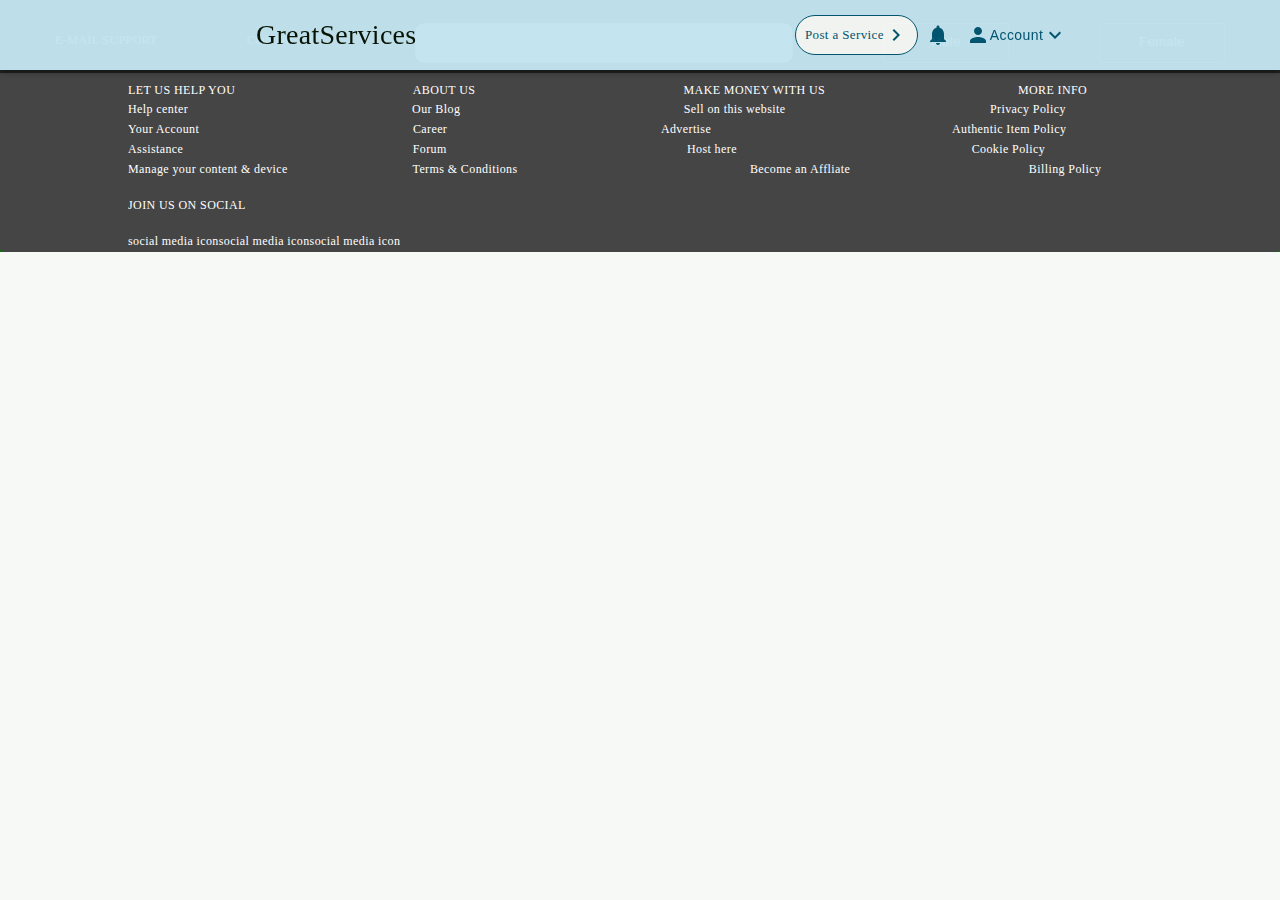
<file: layout.html>
<!DOCTYPE html><html><head><meta charSet="utf-8"/><meta name="viewport" content="width=device-width"/><meta name="next-head-count" content="2"/><link rel="preload" href="/_next/static/css/98359453fb28b5a3.css" as="style"/><link rel="stylesheet" href="/_next/static/css/98359453fb28b5a3.css" data-n-g=""/><noscript data-n-css=""></noscript><script defer="" nomodule="" src="/_next/static/chunks/polyfills-5cd94c89d3acac5f.js"></script><script src="/_next/static/chunks/webpack-42cdea76c8170223.js" defer=""></script><script src="/_next/static/chunks/framework-fc97f3f1282ce3ed.js" defer=""></script><script src="/_next/static/chunks/main-f962425130346e35.js" defer=""></script><script src="/_next/static/chunks/pages/_app-fb9372d070f1d190.js" defer=""></script><script src="/_next/static/chunks/355-34589a8cf029db88.js" defer=""></script><script src="/_next/static/chunks/627-9a152c84b40244b5.js" defer=""></script><script src="/_next/static/chunks/pages/layout-eaf3b6295707e43d.js" defer=""></script><script src="/_next/static/ibmhQOgrKQSvys7LkEcNM/_buildManifest.js" defer=""></script><script src="/_next/static/ibmhQOgrKQSvys7LkEcNM/_ssgManifest.js" defer=""></script><script src="/_next/static/ibmhQOgrKQSvys7LkEcNM/_middlewareManifest.js" defer=""></script></head><body><div id="__next"><style data-emotion="css 19ggtq3">.css-19ggtq3{height:70px;position:fixed;-webkit-box-pack:center;-ms-flex-pack:center;-webkit-justify-content:center;justify-content:center;display:-webkit-box;display:-webkit-flex;display:-ms-flexbox;display:flex;background:#C3E5F0;opacity:98%;width:100%;postion:relative;}</style><style data-emotion="css mfdd76">.css-mfdd76{display:-webkit-box;display:-webkit-flex;display:-ms-flexbox;display:flex;-webkit-flex-direction:column;-ms-flex-direction:column;flex-direction:column;width:100%;box-sizing:border-box;-webkit-flex-shrink:0;-ms-flex-negative:0;flex-shrink:0;position:fixed;z-index:1100;top:0;left:auto;right:0;background-color:#1976d2;color:#fff;height:70px;position:fixed;-webkit-box-pack:center;-ms-flex-pack:center;-webkit-justify-content:center;justify-content:center;display:-webkit-box;display:-webkit-flex;display:-ms-flexbox;display:flex;background:#C3E5F0;opacity:98%;width:100%;postion:relative;}@media print{.css-mfdd76{position:absolute;}}</style><style data-emotion="css 4yr4hm">.css-4yr4hm{background-color:#fff;color:rgba(0, 0, 0, 0.87);-webkit-transition:box-shadow 300ms cubic-bezier(0.4, 0, 0.2, 1) 0ms;transition:box-shadow 300ms cubic-bezier(0.4, 0, 0.2, 1) 0ms;box-shadow:0px 2px 4px -1px rgba(0,0,0,0.2),0px 4px 5px 0px rgba(0,0,0,0.14),0px 1px 10px 0px rgba(0,0,0,0.12);display:-webkit-box;display:-webkit-flex;display:-ms-flexbox;display:flex;-webkit-flex-direction:column;-ms-flex-direction:column;flex-direction:column;width:100%;box-sizing:border-box;-webkit-flex-shrink:0;-ms-flex-negative:0;flex-shrink:0;position:fixed;z-index:1100;top:0;left:auto;right:0;background-color:#1976d2;color:#fff;height:70px;position:fixed;-webkit-box-pack:center;-ms-flex-pack:center;-webkit-justify-content:center;justify-content:center;display:-webkit-box;display:-webkit-flex;display:-ms-flexbox;display:flex;background:#C3E5F0;opacity:98%;width:100%;postion:relative;}@media print{.css-4yr4hm{position:absolute;}}</style><header class="MuiPaper-root MuiPaper-elevation MuiPaper-elevation4 MuiAppBar-root MuiAppBar-colorPrimary MuiAppBar-positionFixed mui-fixed css-4yr4hm"><div class="navbar__container"><div class="navbar__mainwrapper"><style data-emotion="css 1j3ugep">.css-1j3ugep{color:#091405;font-family:GeoticaW01-FourOpen;font-size:28px;font-family:GeoticaW01-FourOpen;}</style><style data-emotion="css ex8jqt">.css-ex8jqt{margin:0;font-family:"Roboto","Helvetica","Arial",sans-serif;font-weight:400;font-size:1rem;line-height:1.5;letter-spacing:0.00938em;color:#091405;font-family:GeoticaW01-FourOpen;font-size:28px;font-family:GeoticaW01-FourOpen;}</style><p class="MuiTypography-root MuiTypography-body1 css-ex8jqt">GreatServices</p></div><style data-emotion="css ag3hvx">.css-ag3hvx{display:-webkit-box;display:-webkit-flex;display:-ms-flexbox;display:flex;width:100%;-webkit-box-pack:end;-ms-flex-pack:end;-webkit-justify-content:end;justify-content:end;justify-items:end;margin-right:20%;-webkit-align-items:center;-webkit-box-align:center;-ms-flex-align:center;align-items:center;}</style><div class="css-ag3hvx"><style data-emotion="css hjqx6k">.css-hjqx6k{border:1px #035772;height:40px;border-style:solid;border-radius:20px;font-family:Avenir Light;text-transform:none;background:#F6F9F5;color:#035772;font-size:13px;}.css-hjqx6k:hover{background:#035772;color:white;}</style><style data-emotion="css t2egxi">.css-t2egxi{font-family:"Roboto","Helvetica","Arial",sans-serif;font-weight:500;font-size:0.8125rem;line-height:1.75;letter-spacing:0.02857em;text-transform:uppercase;min-width:64px;padding:3px 9px;border-radius:4px;-webkit-transition:background-color 250ms cubic-bezier(0.4, 0, 0.2, 1) 0ms,box-shadow 250ms cubic-bezier(0.4, 0, 0.2, 1) 0ms,border-color 250ms cubic-bezier(0.4, 0, 0.2, 1) 0ms,color 250ms cubic-bezier(0.4, 0, 0.2, 1) 0ms;transition:background-color 250ms cubic-bezier(0.4, 0, 0.2, 1) 0ms,box-shadow 250ms cubic-bezier(0.4, 0, 0.2, 1) 0ms,border-color 250ms cubic-bezier(0.4, 0, 0.2, 1) 0ms,color 250ms cubic-bezier(0.4, 0, 0.2, 1) 0ms;border:1px solid rgba(25, 118, 210, 0.5);color:#1976d2;border:1px #035772;height:40px;border-style:solid;border-radius:20px;font-family:Avenir Light;text-transform:none;background:#F6F9F5;color:#035772;font-size:13px;}.css-t2egxi:hover{-webkit-text-decoration:none;text-decoration:none;background-color:rgba(25, 118, 210, 0.04);border:1px solid #1976d2;}@media (hover: none){.css-t2egxi:hover{background-color:transparent;}}.css-t2egxi.Mui-disabled{color:rgba(0, 0, 0, 0.26);border:1px solid rgba(0, 0, 0, 0.12);}.css-t2egxi:hover{background:#035772;color:white;}</style><style data-emotion="css m3zx1l">.css-m3zx1l{display:-webkit-inline-box;display:-webkit-inline-flex;display:-ms-inline-flexbox;display:inline-flex;-webkit-align-items:center;-webkit-box-align:center;-ms-flex-align:center;align-items:center;-webkit-box-pack:center;-ms-flex-pack:center;-webkit-justify-content:center;justify-content:center;position:relative;box-sizing:border-box;-webkit-tap-highlight-color:transparent;background-color:transparent;outline:0;border:0;margin:0;border-radius:0;padding:0;cursor:pointer;-webkit-user-select:none;-moz-user-select:none;-ms-user-select:none;user-select:none;vertical-align:middle;-moz-appearance:none;-webkit-appearance:none;-webkit-text-decoration:none;text-decoration:none;color:inherit;font-family:"Roboto","Helvetica","Arial",sans-serif;font-weight:500;font-size:0.8125rem;line-height:1.75;letter-spacing:0.02857em;text-transform:uppercase;min-width:64px;padding:3px 9px;border-radius:4px;-webkit-transition:background-color 250ms cubic-bezier(0.4, 0, 0.2, 1) 0ms,box-shadow 250ms cubic-bezier(0.4, 0, 0.2, 1) 0ms,border-color 250ms cubic-bezier(0.4, 0, 0.2, 1) 0ms,color 250ms cubic-bezier(0.4, 0, 0.2, 1) 0ms;transition:background-color 250ms cubic-bezier(0.4, 0, 0.2, 1) 0ms,box-shadow 250ms cubic-bezier(0.4, 0, 0.2, 1) 0ms,border-color 250ms cubic-bezier(0.4, 0, 0.2, 1) 0ms,color 250ms cubic-bezier(0.4, 0, 0.2, 1) 0ms;border:1px solid rgba(25, 118, 210, 0.5);color:#1976d2;border:1px #035772;height:40px;border-style:solid;border-radius:20px;font-family:Avenir Light;text-transform:none;background:#F6F9F5;color:#035772;font-size:13px;}.css-m3zx1l::-moz-focus-inner{border-style:none;}.css-m3zx1l.Mui-disabled{pointer-events:none;cursor:default;}@media print{.css-m3zx1l{-webkit-print-color-adjust:exact;color-adjust:exact;}}.css-m3zx1l:hover{-webkit-text-decoration:none;text-decoration:none;background-color:rgba(25, 118, 210, 0.04);border:1px solid #1976d2;}@media (hover: none){.css-m3zx1l:hover{background-color:transparent;}}.css-m3zx1l.Mui-disabled{color:rgba(0, 0, 0, 0.26);border:1px solid rgba(0, 0, 0, 0.12);}.css-m3zx1l:hover{background:#035772;color:white;}</style><button class="MuiButton-root MuiButton-outlined MuiButton-outlinedPrimary MuiButton-sizeSmall MuiButton-outlinedSizeSmall MuiButtonBase-root css-m3zx1l" tabindex="0" type="button">Post a Service<!-- --> <!-- --><style data-emotion="css tsxbto">.css-tsxbto{-webkit-user-select:none;-moz-user-select:none;-ms-user-select:none;user-select:none;width:1em;height:1em;display:inline-block;fill:currentColor;-webkit-flex-shrink:0;-ms-flex-negative:0;flex-shrink:0;-webkit-transition:fill 200ms cubic-bezier(0.4, 0, 0.2, 1) 0ms;transition:fill 200ms cubic-bezier(0.4, 0, 0.2, 1) 0ms;font-size:1.5rem;-webkit-transform:rotate(270deg);-moz-transform:rotate(270deg);-ms-transform:rotate(270deg);transform:rotate(270deg);}</style><svg class="MuiSvgIcon-root MuiSvgIcon-fontSizeMedium css-tsxbto" focusable="false" aria-hidden="true" viewBox="0 0 24 24" data-testid="KeyboardArrowDownIcon"><path d="M7.41 8.59 12 13.17l4.59-4.58L18 10l-6 6-6-6 1.41-1.41z"></path></svg></button><style data-emotion="css 13yfx58">.css-13yfx58{text-align:center;-webkit-flex:0 0 auto;-ms-flex:0 0 auto;flex:0 0 auto;font-size:1.5rem;padding:8px;border-radius:50%;overflow:visible;color:rgba(0, 0, 0, 0.54);-webkit-transition:background-color 150ms cubic-bezier(0.4, 0, 0.2, 1) 0ms;transition:background-color 150ms cubic-bezier(0.4, 0, 0.2, 1) 0ms;color:#035772;}.css-13yfx58:hover{background-color:rgba(0, 0, 0, 0.04);}@media (hover: none){.css-13yfx58:hover{background-color:transparent;}}.css-13yfx58.Mui-disabled{background-color:transparent;color:rgba(0, 0, 0, 0.26);}</style><style data-emotion="css lg682b">.css-lg682b{display:-webkit-inline-box;display:-webkit-inline-flex;display:-ms-inline-flexbox;display:inline-flex;-webkit-align-items:center;-webkit-box-align:center;-ms-flex-align:center;align-items:center;-webkit-box-pack:center;-ms-flex-pack:center;-webkit-justify-content:center;justify-content:center;position:relative;box-sizing:border-box;-webkit-tap-highlight-color:transparent;background-color:transparent;outline:0;border:0;margin:0;border-radius:0;padding:0;cursor:pointer;-webkit-user-select:none;-moz-user-select:none;-ms-user-select:none;user-select:none;vertical-align:middle;-moz-appearance:none;-webkit-appearance:none;-webkit-text-decoration:none;text-decoration:none;color:inherit;text-align:center;-webkit-flex:0 0 auto;-ms-flex:0 0 auto;flex:0 0 auto;font-size:1.5rem;padding:8px;border-radius:50%;overflow:visible;color:rgba(0, 0, 0, 0.54);-webkit-transition:background-color 150ms cubic-bezier(0.4, 0, 0.2, 1) 0ms;transition:background-color 150ms cubic-bezier(0.4, 0, 0.2, 1) 0ms;color:#035772;}.css-lg682b::-moz-focus-inner{border-style:none;}.css-lg682b.Mui-disabled{pointer-events:none;cursor:default;}@media print{.css-lg682b{-webkit-print-color-adjust:exact;color-adjust:exact;}}.css-lg682b:hover{background-color:rgba(0, 0, 0, 0.04);}@media (hover: none){.css-lg682b:hover{background-color:transparent;}}.css-lg682b.Mui-disabled{background-color:transparent;color:rgba(0, 0, 0, 0.26);}</style><button class="MuiButtonBase-root MuiIconButton-root MuiIconButton-sizeMedium css-lg682b" tabindex="0" type="button"><style data-emotion="css vubbuv">.css-vubbuv{-webkit-user-select:none;-moz-user-select:none;-ms-user-select:none;user-select:none;width:1em;height:1em;display:inline-block;fill:currentColor;-webkit-flex-shrink:0;-ms-flex-negative:0;flex-shrink:0;-webkit-transition:fill 200ms cubic-bezier(0.4, 0, 0.2, 1) 0ms;transition:fill 200ms cubic-bezier(0.4, 0, 0.2, 1) 0ms;font-size:1.5rem;}</style><svg class="MuiSvgIcon-root MuiSvgIcon-fontSizeMedium css-vubbuv" focusable="false" aria-hidden="true" viewBox="0 0 24 24" data-testid="NotificationsIcon"><path d="M12 22c1.1 0 2-.9 2-2h-4c0 1.1.89 2 2 2zm6-6v-5c0-3.07-1.64-5.64-4.5-6.32V4c0-.83-.67-1.5-1.5-1.5s-1.5.67-1.5 1.5v.68C7.63 5.36 6 7.92 6 11v5l-2 2v1h16v-1l-2-2z"></path></svg></button><div><style data-emotion="css 1ozbc02">.css-1ozbc02{color:#035772;text-transform:none;text-transform:none;}</style><style data-emotion="css yiy2y">.css-yiy2y{font-family:"Roboto","Helvetica","Arial",sans-serif;font-weight:500;font-size:0.875rem;line-height:1.75;letter-spacing:0.02857em;text-transform:uppercase;min-width:64px;padding:6px 8px;border-radius:4px;-webkit-transition:background-color 250ms cubic-bezier(0.4, 0, 0.2, 1) 0ms,box-shadow 250ms cubic-bezier(0.4, 0, 0.2, 1) 0ms,border-color 250ms cubic-bezier(0.4, 0, 0.2, 1) 0ms,color 250ms cubic-bezier(0.4, 0, 0.2, 1) 0ms;transition:background-color 250ms cubic-bezier(0.4, 0, 0.2, 1) 0ms,box-shadow 250ms cubic-bezier(0.4, 0, 0.2, 1) 0ms,border-color 250ms cubic-bezier(0.4, 0, 0.2, 1) 0ms,color 250ms cubic-bezier(0.4, 0, 0.2, 1) 0ms;color:#1976d2;color:#035772;text-transform:none;text-transform:none;}.css-yiy2y:hover{-webkit-text-decoration:none;text-decoration:none;background-color:rgba(25, 118, 210, 0.04);}@media (hover: none){.css-yiy2y:hover{background-color:transparent;}}.css-yiy2y.Mui-disabled{color:rgba(0, 0, 0, 0.26);}</style><style data-emotion="css 14f5led">.css-14f5led{display:-webkit-inline-box;display:-webkit-inline-flex;display:-ms-inline-flexbox;display:inline-flex;-webkit-align-items:center;-webkit-box-align:center;-ms-flex-align:center;align-items:center;-webkit-box-pack:center;-ms-flex-pack:center;-webkit-justify-content:center;justify-content:center;position:relative;box-sizing:border-box;-webkit-tap-highlight-color:transparent;background-color:transparent;outline:0;border:0;margin:0;border-radius:0;padding:0;cursor:pointer;-webkit-user-select:none;-moz-user-select:none;-ms-user-select:none;user-select:none;vertical-align:middle;-moz-appearance:none;-webkit-appearance:none;-webkit-text-decoration:none;text-decoration:none;color:inherit;font-family:"Roboto","Helvetica","Arial",sans-serif;font-weight:500;font-size:0.875rem;line-height:1.75;letter-spacing:0.02857em;text-transform:uppercase;min-width:64px;padding:6px 8px;border-radius:4px;-webkit-transition:background-color 250ms cubic-bezier(0.4, 0, 0.2, 1) 0ms,box-shadow 250ms cubic-bezier(0.4, 0, 0.2, 1) 0ms,border-color 250ms cubic-bezier(0.4, 0, 0.2, 1) 0ms,color 250ms cubic-bezier(0.4, 0, 0.2, 1) 0ms;transition:background-color 250ms cubic-bezier(0.4, 0, 0.2, 1) 0ms,box-shadow 250ms cubic-bezier(0.4, 0, 0.2, 1) 0ms,border-color 250ms cubic-bezier(0.4, 0, 0.2, 1) 0ms,color 250ms cubic-bezier(0.4, 0, 0.2, 1) 0ms;color:#1976d2;color:#035772;text-transform:none;text-transform:none;}.css-14f5led::-moz-focus-inner{border-style:none;}.css-14f5led.Mui-disabled{pointer-events:none;cursor:default;}@media print{.css-14f5led{-webkit-print-color-adjust:exact;color-adjust:exact;}}.css-14f5led:hover{-webkit-text-decoration:none;text-decoration:none;background-color:rgba(25, 118, 210, 0.04);}@media (hover: none){.css-14f5led:hover{background-color:transparent;}}.css-14f5led.Mui-disabled{color:rgba(0, 0, 0, 0.26);}</style><button class="MuiButton-root MuiButton-text MuiButton-textPrimary MuiButton-sizeMedium MuiButton-textSizeMedium MuiButtonBase-root css-14f5led" tabindex="0" type="button"><svg class="MuiSvgIcon-root MuiSvgIcon-fontSizeMedium css-vubbuv" focusable="false" aria-hidden="true" viewBox="0 0 24 24" data-testid="PersonIcon"><path d="M12 12c2.21 0 4-1.79 4-4s-1.79-4-4-4-4 1.79-4 4 1.79 4 4 4zm0 2c-2.67 0-8 1.34-8 4v2h16v-2c0-2.66-5.33-4-8-4z"></path></svg> Account <!-- --><svg class="MuiSvgIcon-root MuiSvgIcon-fontSizeMedium css-vubbuv" focusable="false" aria-hidden="true" viewBox="0 0 24 24" data-testid="KeyboardArrowDownIcon"><path d="M7.41 8.59 12 13.17l4.59-4.58L18 10l-6 6-6-6 1.41-1.41z"></path></svg></button> <!-- --></div></div></div></header><div class="footer"><div style="width:100%"><style data-emotion="css qqvn1v">.css-qqvn1v{background-color:#fff;color:rgba(0, 0, 0, 0.87);-webkit-transition:box-shadow 300ms cubic-bezier(0.4, 0, 0.2, 1) 0ms;transition:box-shadow 300ms cubic-bezier(0.4, 0, 0.2, 1) 0ms;border-radius:4px;box-shadow:none;background:#464545;line-height:60px;}</style><div class="MuiPaper-root MuiPaper-elevation MuiPaper-rounded MuiPaper-elevation0 css-qqvn1v"><div class="footer__container"><div class="footer__child"><style data-emotion="css 1a6c3vu">.css-1a6c3vu{position:relative;top:40%;color:white;font-family:serif;}</style><style data-emotion="css 1s0te08">.css-1s0te08{margin:0;font-family:"Roboto","Helvetica","Arial",sans-serif;font-weight:400;font-size:0.75rem;line-height:1.66;letter-spacing:0.03333em;position:relative;top:40%;color:white;font-family:serif;}</style><span class="MuiTypography-root MuiTypography-caption css-1s0te08">E-MAIL SUPPORT</span><span class="MuiTypography-root MuiTypography-caption css-1s0te08">CONTACT US</span><style data-emotion="css 1f30gv7">.css-1f30gv7{background:white;width:30%;margin-top:1%;border-radius:10px;}</style><style data-emotion="css ggm0xj">.css-ggm0xj{background:white;width:30%;margin-top:1%;border-radius:10px;}</style><style data-emotion="css 1dus4h6">.css-1dus4h6{display:-webkit-inline-box;display:-webkit-inline-flex;display:-ms-inline-flexbox;display:inline-flex;-webkit-flex-direction:column;-ms-flex-direction:column;flex-direction:column;position:relative;min-width:0;padding:0;margin:0;border:0;vertical-align:top;background:white;width:30%;margin-top:1%;border-radius:10px;}</style><div class="MuiFormControl-root MuiTextField-root css-1dus4h6"><style data-emotion="css-global 1prfaxn">@-webkit-keyframes mui-auto-fill{from{display:block;}}@keyframes mui-auto-fill{from{display:block;}}@-webkit-keyframes mui-auto-fill-cancel{from{display:block;}}@keyframes mui-auto-fill-cancel{from{display:block;}}</style><style data-emotion="css 1v4ccyo">.css-1v4ccyo{font-family:"Roboto","Helvetica","Arial",sans-serif;font-weight:400;font-size:1rem;line-height:1.4375em;letter-spacing:0.00938em;color:rgba(0, 0, 0, 0.87);box-sizing:border-box;position:relative;cursor:text;display:-webkit-inline-box;display:-webkit-inline-flex;display:-ms-inline-flexbox;display:inline-flex;-webkit-align-items:center;-webkit-box-align:center;-ms-flex-align:center;align-items:center;position:relative;border-radius:4px;}.css-1v4ccyo.Mui-disabled{color:rgba(0, 0, 0, 0.38);cursor:default;}.css-1v4ccyo:hover .MuiOutlinedInput-notchedOutline{border-color:rgba(0, 0, 0, 0.87);}@media (hover: none){.css-1v4ccyo:hover .MuiOutlinedInput-notchedOutline{border-color:rgba(0, 0, 0, 0.23);}}.css-1v4ccyo.Mui-focused .MuiOutlinedInput-notchedOutline{border-color:#1976d2;border-width:2px;}.css-1v4ccyo.Mui-error .MuiOutlinedInput-notchedOutline{border-color:#d32f2f;}.css-1v4ccyo.Mui-disabled .MuiOutlinedInput-notchedOutline{border-color:rgba(0, 0, 0, 0.26);}</style><div class="MuiOutlinedInput-root MuiInputBase-root MuiInputBase-colorPrimary MuiInputBase-formControl MuiInputBase-sizeSmall css-1v4ccyo"><style data-emotion="css 1o6z5ng">.css-1o6z5ng{font:inherit;letter-spacing:inherit;color:currentColor;padding:4px 0 5px;border:0;box-sizing:content-box;background:none;height:1.4375em;margin:0;-webkit-tap-highlight-color:transparent;display:block;min-width:0;width:100%;-webkit-animation-name:mui-auto-fill-cancel;animation-name:mui-auto-fill-cancel;-webkit-animation-duration:10ms;animation-duration:10ms;padding-top:1px;padding:8.5px 14px;}.css-1o6z5ng::-webkit-input-placeholder{color:currentColor;opacity:0.42;-webkit-transition:opacity 200ms cubic-bezier(0.4, 0, 0.2, 1) 0ms;transition:opacity 200ms cubic-bezier(0.4, 0, 0.2, 1) 0ms;}.css-1o6z5ng::-moz-placeholder{color:currentColor;opacity:0.42;-webkit-transition:opacity 200ms cubic-bezier(0.4, 0, 0.2, 1) 0ms;transition:opacity 200ms cubic-bezier(0.4, 0, 0.2, 1) 0ms;}.css-1o6z5ng:-ms-input-placeholder{color:currentColor;opacity:0.42;-webkit-transition:opacity 200ms cubic-bezier(0.4, 0, 0.2, 1) 0ms;transition:opacity 200ms cubic-bezier(0.4, 0, 0.2, 1) 0ms;}.css-1o6z5ng::-ms-input-placeholder{color:currentColor;opacity:0.42;-webkit-transition:opacity 200ms cubic-bezier(0.4, 0, 0.2, 1) 0ms;transition:opacity 200ms cubic-bezier(0.4, 0, 0.2, 1) 0ms;}.css-1o6z5ng:focus{outline:0;}.css-1o6z5ng:invalid{box-shadow:none;}.css-1o6z5ng::-webkit-search-decoration{-webkit-appearance:none;}label[data-shrink=false]+.MuiInputBase-formControl .css-1o6z5ng::-webkit-input-placeholder{opacity:0!important;}label[data-shrink=false]+.MuiInputBase-formControl .css-1o6z5ng::-moz-placeholder{opacity:0!important;}label[data-shrink=false]+.MuiInputBase-formControl .css-1o6z5ng:-ms-input-placeholder{opacity:0!important;}label[data-shrink=false]+.MuiInputBase-formControl .css-1o6z5ng::-ms-input-placeholder{opacity:0!important;}label[data-shrink=false]+.MuiInputBase-formControl .css-1o6z5ng:focus::-webkit-input-placeholder{opacity:0.42;}label[data-shrink=false]+.MuiInputBase-formControl .css-1o6z5ng:focus::-moz-placeholder{opacity:0.42;}label[data-shrink=false]+.MuiInputBase-formControl .css-1o6z5ng:focus:-ms-input-placeholder{opacity:0.42;}label[data-shrink=false]+.MuiInputBase-formControl .css-1o6z5ng:focus::-ms-input-placeholder{opacity:0.42;}.css-1o6z5ng.Mui-disabled{opacity:1;-webkit-text-fill-color:rgba(0, 0, 0, 0.38);}.css-1o6z5ng:-webkit-autofill{-webkit-animation-duration:5000s;animation-duration:5000s;-webkit-animation-name:mui-auto-fill;animation-name:mui-auto-fill;}.css-1o6z5ng:-webkit-autofill{border-radius:inherit;}</style><input aria-invalid="false" id=":R9kdm:" type="text" class="MuiOutlinedInput-input MuiInputBase-input MuiInputBase-inputSizeSmall css-1o6z5ng"/><style data-emotion="css 19w1uun">.css-19w1uun{border-color:rgba(0, 0, 0, 0.23);}</style><style data-emotion="css igs3ac">.css-igs3ac{text-align:left;position:absolute;bottom:0;right:0;top:-5px;left:0;margin:0;padding:0 8px;pointer-events:none;border-radius:inherit;border-style:solid;border-width:1px;overflow:hidden;min-width:0%;border-color:rgba(0, 0, 0, 0.23);}</style><fieldset aria-hidden="true" class="MuiOutlinedInput-notchedOutline css-igs3ac"><style data-emotion="css hdw1oc">.css-hdw1oc{float:unset;overflow:hidden;padding:0;line-height:11px;-webkit-transition:width 150ms cubic-bezier(0.0, 0, 0.2, 1) 0ms;transition:width 150ms cubic-bezier(0.0, 0, 0.2, 1) 0ms;}</style><legend class="css-hdw1oc"><span class="notranslate">​</span></legend></fieldset></div></div><style data-emotion="css 1et9v4r">.css-1et9v4r{color:white;border-color:grey;margin-top:1%;width:10%;height:40px;text-transform:none;}</style><style data-emotion="css 1ovw02b">.css-1ovw02b{font-family:"Roboto","Helvetica","Arial",sans-serif;font-weight:500;font-size:0.8125rem;line-height:1.75;letter-spacing:0.02857em;text-transform:uppercase;min-width:64px;padding:3px 9px;border-radius:4px;-webkit-transition:background-color 250ms cubic-bezier(0.4, 0, 0.2, 1) 0ms,box-shadow 250ms cubic-bezier(0.4, 0, 0.2, 1) 0ms,border-color 250ms cubic-bezier(0.4, 0, 0.2, 1) 0ms,color 250ms cubic-bezier(0.4, 0, 0.2, 1) 0ms;transition:background-color 250ms cubic-bezier(0.4, 0, 0.2, 1) 0ms,box-shadow 250ms cubic-bezier(0.4, 0, 0.2, 1) 0ms,border-color 250ms cubic-bezier(0.4, 0, 0.2, 1) 0ms,color 250ms cubic-bezier(0.4, 0, 0.2, 1) 0ms;border:1px solid rgba(25, 118, 210, 0.5);color:#1976d2;color:white;border-color:grey;margin-top:1%;width:10%;height:40px;text-transform:none;}.css-1ovw02b:hover{-webkit-text-decoration:none;text-decoration:none;background-color:rgba(25, 118, 210, 0.04);border:1px solid #1976d2;}@media (hover: none){.css-1ovw02b:hover{background-color:transparent;}}.css-1ovw02b.Mui-disabled{color:rgba(0, 0, 0, 0.26);border:1px solid rgba(0, 0, 0, 0.12);}</style><style data-emotion="css llesej">.css-llesej{display:-webkit-inline-box;display:-webkit-inline-flex;display:-ms-inline-flexbox;display:inline-flex;-webkit-align-items:center;-webkit-box-align:center;-ms-flex-align:center;align-items:center;-webkit-box-pack:center;-ms-flex-pack:center;-webkit-justify-content:center;justify-content:center;position:relative;box-sizing:border-box;-webkit-tap-highlight-color:transparent;background-color:transparent;outline:0;border:0;margin:0;border-radius:0;padding:0;cursor:pointer;-webkit-user-select:none;-moz-user-select:none;-ms-user-select:none;user-select:none;vertical-align:middle;-moz-appearance:none;-webkit-appearance:none;-webkit-text-decoration:none;text-decoration:none;color:inherit;font-family:"Roboto","Helvetica","Arial",sans-serif;font-weight:500;font-size:0.8125rem;line-height:1.75;letter-spacing:0.02857em;text-transform:uppercase;min-width:64px;padding:3px 9px;border-radius:4px;-webkit-transition:background-color 250ms cubic-bezier(0.4, 0, 0.2, 1) 0ms,box-shadow 250ms cubic-bezier(0.4, 0, 0.2, 1) 0ms,border-color 250ms cubic-bezier(0.4, 0, 0.2, 1) 0ms,color 250ms cubic-bezier(0.4, 0, 0.2, 1) 0ms;transition:background-color 250ms cubic-bezier(0.4, 0, 0.2, 1) 0ms,box-shadow 250ms cubic-bezier(0.4, 0, 0.2, 1) 0ms,border-color 250ms cubic-bezier(0.4, 0, 0.2, 1) 0ms,color 250ms cubic-bezier(0.4, 0, 0.2, 1) 0ms;border:1px solid rgba(25, 118, 210, 0.5);color:#1976d2;color:white;border-color:grey;margin-top:1%;width:10%;height:40px;text-transform:none;}.css-llesej::-moz-focus-inner{border-style:none;}.css-llesej.Mui-disabled{pointer-events:none;cursor:default;}@media print{.css-llesej{-webkit-print-color-adjust:exact;color-adjust:exact;}}.css-llesej:hover{-webkit-text-decoration:none;text-decoration:none;background-color:rgba(25, 118, 210, 0.04);border:1px solid #1976d2;}@media (hover: none){.css-llesej:hover{background-color:transparent;}}.css-llesej.Mui-disabled{color:rgba(0, 0, 0, 0.26);border:1px solid rgba(0, 0, 0, 0.12);}</style><button class="MuiButton-root MuiButton-outlined MuiButton-outlinedPrimary MuiButton-sizeSmall MuiButton-outlinedSizeSmall MuiButtonBase-root css-llesej" tabindex="0" type="button">Male<!-- --></button><button class="MuiButton-root MuiButton-outlined MuiButton-outlinedPrimary MuiButton-sizeSmall MuiButton-outlinedSizeSmall MuiButtonBase-root css-llesej" tabindex="0" type="button">Female<!-- --></button></div><div></div></div><div style="display:grid;column-gap:0%;margin-left:10%;grid-template-columns:auto auto auto auto"><span class="MuiTypography-root MuiTypography-caption css-1s0te08">LET US HELP YOU</span><style data-emotion="css fn6lj0">.css-fn6lj0{position:relative;top:40%;color:white;font-family:serif;position:relative;left:-6%;}</style><style data-emotion="css tf3x5a">.css-tf3x5a{margin:0;font-family:"Roboto","Helvetica","Arial",sans-serif;font-weight:400;font-size:0.75rem;line-height:1.66;letter-spacing:0.03333em;position:relative;top:40%;color:white;font-family:serif;position:relative;left:-6%;}</style><span class="MuiTypography-root MuiTypography-caption css-tf3x5a">ABOUT US</span><span class="MuiTypography-root MuiTypography-caption css-1s0te08">MAKE MONEY WITH US</span><span class="MuiTypography-root MuiTypography-caption css-1s0te08">MORE INFO</span></div><div style="display:grid;margin-left:10%;grid-template-columns:auto auto auto auto"><span class="MuiTypography-root MuiTypography-caption css-1s0te08">Help center</span><style data-emotion="css 1gpevsd">.css-1gpevsd{position:relative;top:40%;color:white;font-family:serif;margin-left:10px;}</style><style data-emotion="css 1a7komo">.css-1a7komo{margin:0;font-family:"Roboto","Helvetica","Arial",sans-serif;font-weight:400;font-size:0.75rem;line-height:1.66;letter-spacing:0.03333em;position:relative;top:40%;color:white;font-family:serif;margin-left:10px;}</style><span class="MuiTypography-root MuiTypography-caption css-1a7komo">Our Blog</span><style data-emotion="css z88yda">.css-z88yda{position:relative;top:40%;color:white;font-family:serif;position:relative;left:3%;}</style><style data-emotion="css 35iuzx">.css-35iuzx{margin:0;font-family:"Roboto","Helvetica","Arial",sans-serif;font-weight:400;font-size:0.75rem;line-height:1.66;letter-spacing:0.03333em;position:relative;top:40%;color:white;font-family:serif;position:relative;left:3%;}</style><span class="MuiTypography-root MuiTypography-caption css-35iuzx">Sell on this website</span><span class="MuiTypography-root MuiTypography-caption css-1s0te08">Privacy Policy</span></div><div style="display:grid;column-gap:0%;margin-left:10%;grid-template-columns:auto auto auto auto"><span class="MuiTypography-root MuiTypography-caption css-1s0te08">Your Account</span><span class="MuiTypography-root MuiTypography-caption css-1s0te08">Career</span><span class="MuiTypography-root MuiTypography-caption css-1s0te08">Advertise</span><span class="MuiTypography-root MuiTypography-caption css-1s0te08">        Authentic Item Policy</span></div><div style="display:grid;column-gap:0%;margin-left:10%;grid-template-columns:auto auto auto auto"><span class="MuiTypography-root MuiTypography-caption css-1s0te08">Assistance</span><style data-emotion="css 1razoh7">.css-1razoh7{position:relative;top:40%;color:white;font-family:serif;position:relative;left:-2%;}</style><style data-emotion="css ip62wd">.css-ip62wd{margin:0;font-family:"Roboto","Helvetica","Arial",sans-serif;font-weight:400;font-size:0.75rem;line-height:1.66;letter-spacing:0.03333em;position:relative;top:40%;color:white;font-family:serif;position:relative;left:-2%;}</style><span class="MuiTypography-root MuiTypography-caption css-ip62wd">Forum</span><span class="MuiTypography-root MuiTypography-caption css-1s0te08">Host here</span><style data-emotion="css hpgmf4">.css-hpgmf4{position:relative;top:40%;color:white;font-family:serif;position:relative;}</style><style data-emotion="css 1ji85u2">.css-1ji85u2{margin:0;font-family:"Roboto","Helvetica","Arial",sans-serif;font-weight:400;font-size:0.75rem;line-height:1.66;letter-spacing:0.03333em;position:relative;top:40%;color:white;font-family:serif;position:relative;}</style><span class="MuiTypography-root MuiTypography-caption css-1ji85u2">Cookie Policy</span></div><div style="display:grid;margin-left:10%;grid-template-columns:auto auto auto auto"><span class="MuiTypography-root MuiTypography-caption css-1s0te08">Manage your content &amp; device</span><style data-emotion="css 1fagzeq">.css-1fagzeq{position:relative;top:40%;color:white;font-family:serif;position:relative;right:19%;}</style><style data-emotion="css 1xviiz9">.css-1xviiz9{margin:0;font-family:"Roboto","Helvetica","Arial",sans-serif;font-weight:400;font-size:0.75rem;line-height:1.66;letter-spacing:0.03333em;position:relative;top:40%;color:white;font-family:serif;position:relative;right:19%;}</style><span class="MuiTypography-root MuiTypography-caption css-1xviiz9">Terms &amp; Conditions</span><span class="MuiTypography-root MuiTypography-caption css-1ji85u2">Become an Affliate</span><span class="MuiTypography-root MuiTypography-caption css-1ji85u2">Billing Policy</span></div><div style="display:grid;gap:20px;margin-left:10%;grid-template-columns:auto auto auto auto"><span class="MuiTypography-root MuiTypography-caption css-1s0te08">JOIN US ON SOCIAL</span><br/></div><div style="display:flex;margin-left:10%"><span class="MuiTypography-root MuiTypography-caption css-1s0te08">social media icon</span><span class="MuiTypography-root MuiTypography-caption css-1s0te08">social media icon</span><span class="MuiTypography-root MuiTypography-caption css-1s0te08">social media icon</span></div></div></div></div></div><script id="__NEXT_DATA__" type="application/json">{"props":{"pageProps":{}},"page":"/layout","query":{},"buildId":"ibmhQOgrKQSvys7LkEcNM","nextExport":true,"autoExport":true,"isFallback":false,"scriptLoader":[]}</script></body></html>
</file>
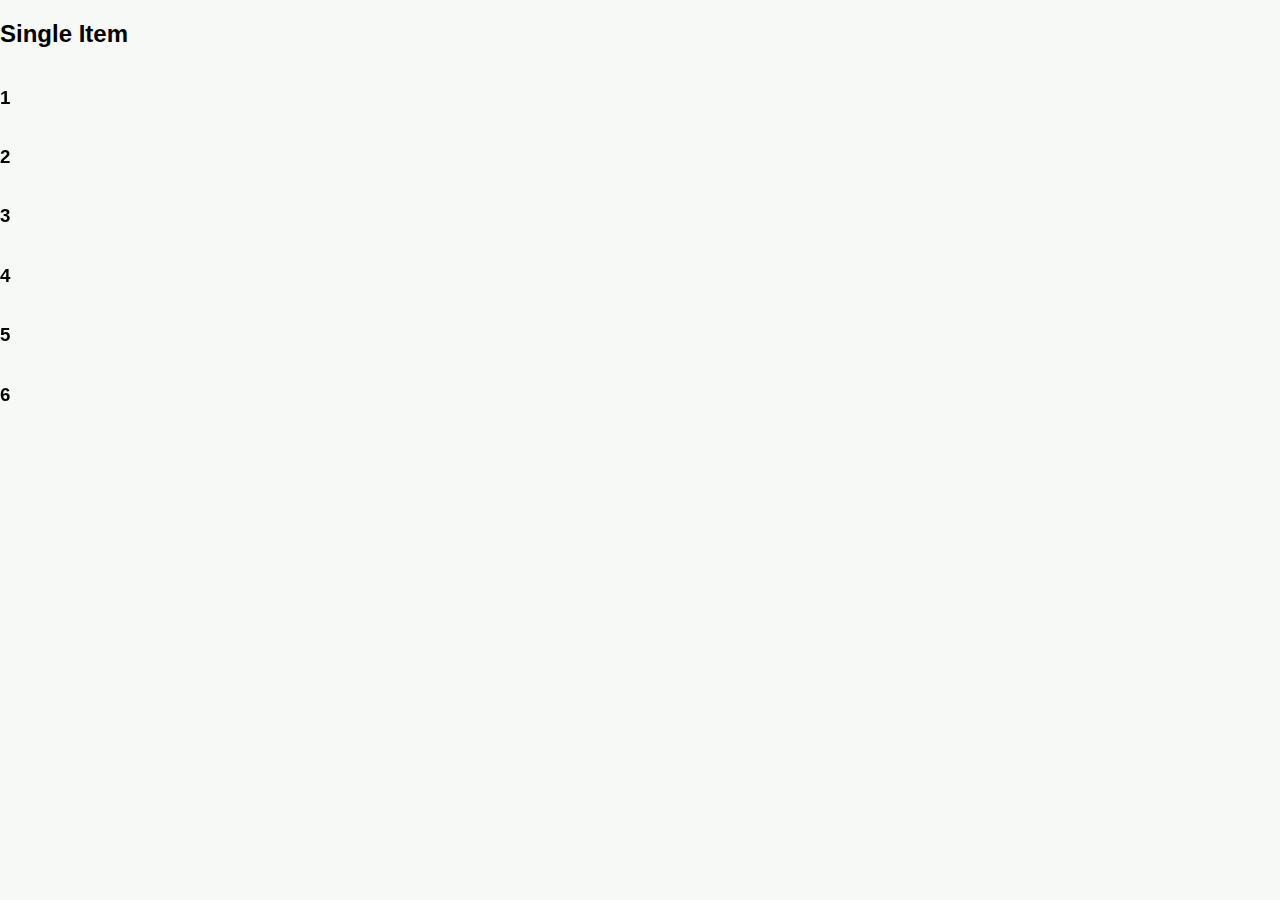
<file: testing.html>
<!DOCTYPE html><html><head><meta charSet="utf-8"/><meta name="viewport" content="width=device-width"/><meta name="next-head-count" content="2"/><link rel="preload" href="/_next/static/css/98359453fb28b5a3.css" as="style"/><link rel="stylesheet" href="/_next/static/css/98359453fb28b5a3.css" data-n-g=""/><noscript data-n-css=""></noscript><script defer="" nomodule="" src="/_next/static/chunks/polyfills-5cd94c89d3acac5f.js"></script><script src="/_next/static/chunks/webpack-42cdea76c8170223.js" defer=""></script><script src="/_next/static/chunks/framework-fc97f3f1282ce3ed.js" defer=""></script><script src="/_next/static/chunks/main-f962425130346e35.js" defer=""></script><script src="/_next/static/chunks/pages/_app-fb9372d070f1d190.js" defer=""></script><script src="/_next/static/chunks/66-3c96b01e689de09c.js" defer=""></script><script src="/_next/static/chunks/pages/testing-1b26d0e0f62c5b15.js" defer=""></script><script src="/_next/static/ibmhQOgrKQSvys7LkEcNM/_buildManifest.js" defer=""></script><script src="/_next/static/ibmhQOgrKQSvys7LkEcNM/_ssgManifest.js" defer=""></script><script src="/_next/static/ibmhQOgrKQSvys7LkEcNM/_middlewareManifest.js" defer=""></script></head><body><div id="__next"><div><h2> Single Item</h2><div class="slick-slider slick-initialized"><div class="slick-list"><div class="slick-track" style="width:100%;left:0%"><div data-index="0" class="slick-slide slick-active slick-current" tabindex="-1" aria-hidden="false" style="outline:none;width:16.666666666666668%"><div><div tabindex="-1" style="width:100%;display:inline-block"><h3>1</h3></div></div></div><div data-index="1" class="slick-slide slick-active" tabindex="-1" aria-hidden="false" style="outline:none;width:16.666666666666668%"><div><div tabindex="-1" style="width:100%;display:inline-block"><h3>2</h3></div></div></div><div data-index="2" class="slick-slide slick-active" tabindex="-1" aria-hidden="false" style="outline:none;width:16.666666666666668%"><div><div tabindex="-1" style="width:100%;display:inline-block"><h3>3</h3></div></div></div><div data-index="3" class="slick-slide slick-active" tabindex="-1" aria-hidden="false" style="outline:none;width:16.666666666666668%"><div><div tabindex="-1" style="width:100%;display:inline-block"><h3>4</h3></div></div></div><div data-index="4" class="slick-slide slick-active" tabindex="-1" aria-hidden="false" style="outline:none;width:16.666666666666668%"><div><div tabindex="-1" style="width:100%;display:inline-block"><h3>5</h3></div></div></div><div data-index="5" class="slick-slide slick-active" tabindex="-1" aria-hidden="false" style="outline:none;width:16.666666666666668%"><div><div tabindex="-1" style="width:100%;display:inline-block"><h3>6</h3></div></div></div></div></div></div></div></div><script id="__NEXT_DATA__" type="application/json">{"props":{"pageProps":{}},"page":"/testing","query":{},"buildId":"ibmhQOgrKQSvys7LkEcNM","nextExport":true,"autoExport":true,"isFallback":false,"scriptLoader":[]}</script></body></html>
</file>
<file: _next/static/css/98359453fb28b5a3.css>
@import"//db.onlinewebfonts.com/c/f50deaf3f2e2c69311cebdafbf7561d2?family=GeoticaW01-FourOpen";@font-face{font-family:GeoticaW01-FourOpen;src:url(//db.onlinewebfonts.com/t/f50deaf3f2e2c69311cebdafbf7561d2.eot);src:url(//db.onlinewebfonts.com/t/f50deaf3f2e2c69311cebdafbf7561d2.eot?#iefix) format("embedded-opentype"),url(//db.onlinewebfonts.com/t/f50deaf3f2e2c69311cebdafbf7561d2.woff2) format("woff2"),url(//db.onlinewebfonts.com/t/f50deaf3f2e2c69311cebdafbf7561d2.woff) format("woff"),url(//db.onlinewebfonts.com/t/f50deaf3f2e2c69311cebdafbf7561d2.ttf) format("truetype"),url(//db.onlinewebfonts.com/t/f50deaf3f2e2c69311cebdafbf7561d2.svg#GeoticaW01-FourOpen) format("svg")}body,html{padding:0;margin:0;background:#f6f9f5;font-family:-apple-system,BlinkMacSystemFont,Segoe UI,Roboto,Oxygen,Ubuntu,Cantarell,Fira Sans,Droid Sans,Helvetica Neue,sans-serif}a{color:inherit;text-decoration:none}*{box-sizing:border-box}table{font-family:arial,sans-serif;border-collapse:collapse;width:100%}td,th{text-align:left;padding:8px}body::-webkit-scrollbar{width:.3em;background-color:#0d3b97}body::-webkit-scrollbar-thumb{background-color:#f68b1e}.homepage{background:green;margin-left:auto}.topcategories{width:100%;height:20px;background:#949593;opacity:78%}.navbar{background-color:#23395d;width:100%}.navbar__mycontainer{display:flex;margin-left:20%;flex-direction:column}@media(min-width:600px){.navbar__mycontainer{display:none}}@media(max-width:599px){.navbar__mycontainer{display:none}}@media(min-width:960px){.navbar__mycontainer{display:flex}}.navbar__container{display:flex;margin-left:20%}@media(min-width:600px){.navbar__container{display:none}}@media(max-width:599px){.navbar__container{display:none}}@media(min-width:960px){.navbar__container{display:flex}}@media(min-width:600px){.navbar__nav_mobile{display:flex}}@media(max-width:599px){.navbar__nav_mobile{display:flex;justify-content:space-evenly;align-items:flex-end;align-self:flex-start;margin-top:2px}}@media(min-width:960px){.navbar__nav_mobile{display:none}}.navbar__navbarwrapper{display:flex;justify-content:left;justify-items:center}.navbar__catwrapper,.navbar__mainwrapper{display:flex;justify-content:space-between;justify-items:center}.navbar__catwrapper{flex-direction:column;flex-wrap:wrap}.navbar__subitem{display:flex;justify-content:space-evenly;justify-items:self-start;position:relative;bottom:4px}.navbar__childcontainer{margin-top:4px;display:flex;justify-content:center;justify-items:center}.navbar__moveleft{margin-left:10%}.footer{background:green;width:100%}.footer__container{display:flex;width:100%;justify-content:center;justify-items:center}.footer__child{display:flex;justify-content:space-around;width:100%;padding:10px;background:#222121}.flexitems__avalableservice{margin-top:10px;display:flex;overflow-x:scroll}@media(max-width:599px){.flexitems__avalableservice{display:none}}.flexitems__latestservices{margin-top:10px;width:100%;display:grid;grid-row-gap:20px;row-gap:20px;grid-template-columns:auto auto auto;overflow-x:scroll}@media(max-width:599px){.flexitems__latestservices{display:none}}.flexitems__flexsignin{display:flex;justify-content:center;justify-items:center;align-items:center;background:#f6f9f5;border-radius:25px;flex-direction:column}.flexitems__avalableservice::-webkit-scrollbar{height:.2rem;background-color:#0d3b97}.flexitems__avalableservice::-webkit-scrollbar-thumb{background-color:#f68b1e}.listitem{display:block}.listitem__mainlist ul{list-style:none}.listitem__mainlist li{display:inline-block;font-family:Helvetica Neue,-apple-system,BlinkMacSystemFont,Segoe UI,Roboto,Oxygen,Ubuntu,Cantarell,Fira Sans,Droid Sans,sans-serif}.listitem__mainlist li:after{border-style:solid;border-width:.05em .05em 0 0;color:#9b9b9b;content:"";display:inline-block;height:.4em;opacity:.8;position:relative;right:-.25rem;top:.375rem;transform:rotate(45deg);vertical-align:top;width:.4em}.listitem ul{list-style:none;position:absolute;left:4rem}.listitem li{display:inline-block;font-family:Helvetica Neue,-apple-system,BlinkMacSystemFont,Segoe UI,Roboto,Oxygen,Ubuntu,Cantarell,Fira Sans,Droid Sans,sans-serif}.listitem li:last-child{color:#f68b1e;font-weight:700;padding-right:0}.product__gridval{display:grid;grid-template-columns:auto auto auto;grid-gap:20px 1px;gap:20px 1px;margin-left:30px;margin-top:10px}@media(min-width:1280px){.product__gridval{grid-template-columns:auto auto auto auto;grid-gap:20px;gap:20px;margin-left:30px;margin-top:10px}}@media(max-width:599px){.product__gridval{grid-template-columns:auto;grid-gap:20px;gap:20px;margin-left:30px;margin-top:10px}}@media(max-width:1455px){.product__gridval{grid-template-columns:auto auto auto;grid-gap:20px;gap:20px;margin-left:30px;margin-top:10px}}@media(max-width:959px){.product__gridval{grid-template-columns:auto auto auto;grid-gap:20px;gap:20px;margin-left:30px;margin-top:10px}}@media(max-width:800px){.product__gridval{display:grid;grid-template-columns:auto auto;grid-gap:20px;gap:20px;margin-left:30px;margin-top:10px}}.title{width:104%;margin-left:-10px}.title,.title1{color:#fff;font-size:16px;font-weight:700;margin-bottom:0;padding:2%;position:relative;display:inline-block;font-family:Montserrat,sans-serif;letter-spacing:.5px;background:#f68b1e;margin-top:0}.title1{width:100%}.title:after{content:"";height:1px;width:1px;position:absolute;bottom:-10px;left:0;border-color:#f68b1e #f68b1e transparent transparent;border-style:solid;border-width:5px}.maindiv{width:100%;border-radius:10px}.maindivwrapper{width:91%;margin-left:4.5%;border-radius:10px}.side-nav-categories{position:relative;height:400px;margin-top:0;padding:0;background-color:#fff;box-shadow:8px #fff;border-width:1px;margin-bottom:30px;width:17%;bottom:15%}@media(max-width:599px){.side-nav-categories{display:none}}
</file>
